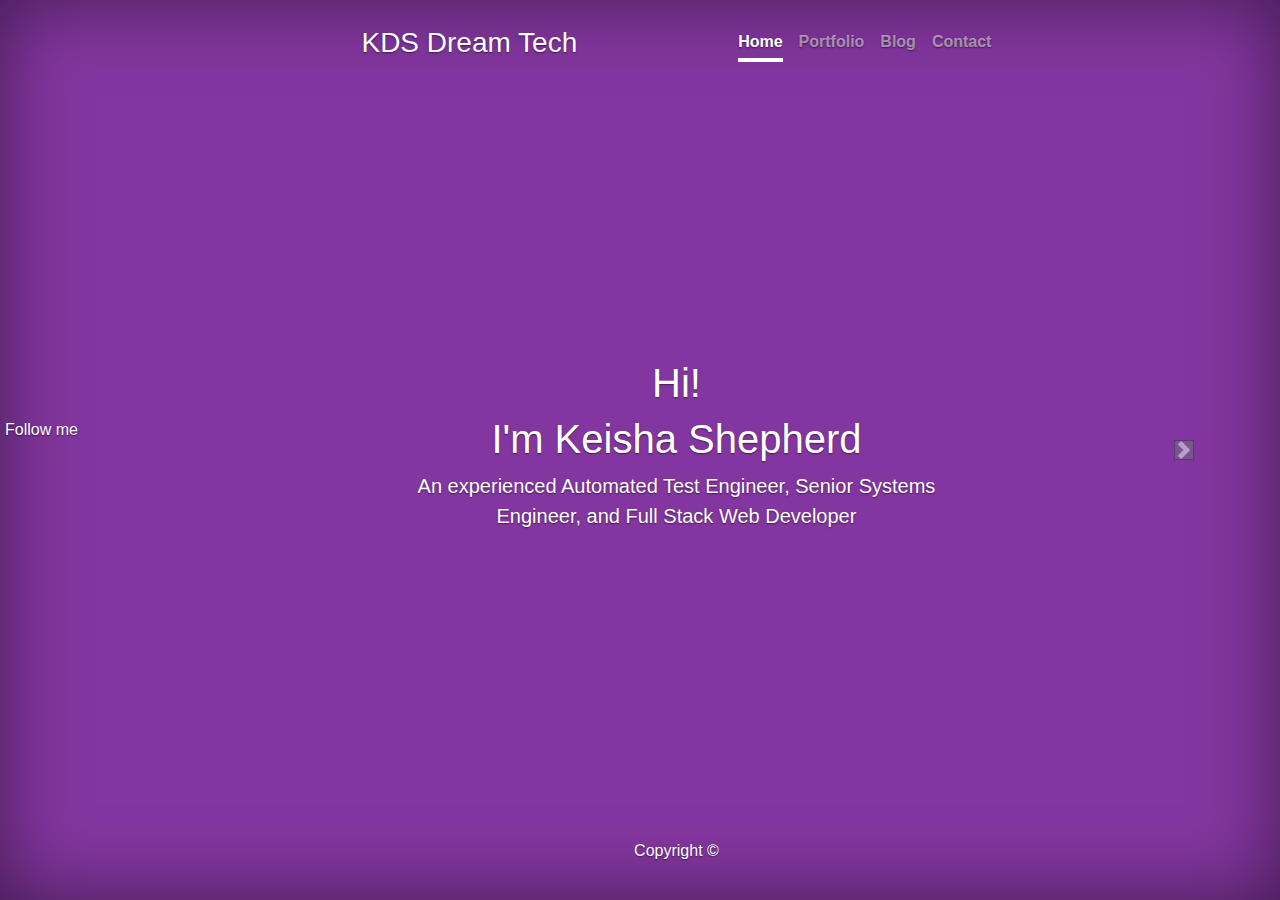
<file: index.html>
<!-- https://github.com/kshep425/portfolio-bootstrap.git -->

<!doctype html>
<html lang="en">

<head>
  <meta charset="utf-8">
  <meta name="viewport" content="width=device-width, initial-scale=1, shrink-to-fit=no">
  <meta name="description" content="">
  <meta name="author" content="Keisha Shepherd, Mark Otto, Jacob Thornton, and Bootstrap contributors">
  <meta name="generator" content="Jekyll v3.8.5">
  <title>KDS Dream Tech</title>

  <link rel="canonical" href="https://getbootstrap.com/docs/4.3/examples/cover/">
  <link rel="stylesheet" href="https://maxcdn.bootstrapcdn.com/bootstrap/4.0.0/css/bootstrap.min.css">

  <!-- Bootstrap core CSS -->
  <!-- <link rel="stylesheet" href="https://stackpath.bootstrapcdn.com/bootstrap/4.3.1/css/bootstrap.min.css"
        integrity="sha384-ggOyR0iXCbMQv3Xipma34MD+dH/1fQ784/j6cY/iJTQUOhcWr7x9JvoRxT2MZw1T" crossorigin="anonymous"> -->
        <link rel="stylesheet" href="https://stackpath.bootstrapcdn.com/bootstrap/4.3.1/css/bootstrap.min.css"
        +        integrity="sha384-ggOyR0iXCbMQv3Xipma34MD+dH/1fQ784/j6cY/iJTQUOhcWr7x9JvoRxT2MZw1T" crossorigin="anonymous">

  <style>
    .bd-placeholder-img {
      font-size: 1.125rem;
      text-anchor: middle;
      -webkit-user-select: none;
      -moz-user-select: none;
      -ms-user-select: none;
      user-select: none;
    }
  </style>
  <!-- Custom styles for this template -->
  <link href="./css/cover.css" rel="stylesheet">
</head>

<body class="text-center">

  <div class="follow-me vertical align-self-center">
    <p>Follow me</p>
    <div class="a2a_kit a2a_kit_size_32 a2a_default_style a2a_follow btn-group-vertical" role="group">
      <a class="a2a_button_facebook" data-a2a-follow="keisha.shepherd.5" target="_blank"
        href="https://facebook.com/keisha.shepherd.5"></a>
      <a class="a2a_button_github" data-a2a-follow="kshep425"></a>
      <a class="a2a_button_linkedin" data-a2a-follow="keisha-shepherd-02a6936b"></a>
      <a class="a2a_button_instagram" data-a2a-follow="kcheer18"></a>
      <a class="a2a_button_youtube_channel" data-a2a-follow="UCvMvvJ439PvwCCVH6tN1lGg"></a>
    </div>

  </div>
  <div class="cover-container d-flex w-100 h-100 p-3 mx-auto flex-column">

    <!-- This contains the header with the logo and nav links -->
    <header class="masthead mb-auto">
      <div class="inner">
        <h3 class="masthead-brand">KDS Dream Tech</h3>
        <nav class="nav nav-masthead justify-content-center">

          <a class="nav-link active" href="index.html">Home</a>
          <a class="nav-link" href="portfolio.html">Portfolio</a>
          <a class="nav-link" href="blog.html">Blog</a>
          <a class="nav-link" href="contact.html">Contact</a>

        </nav>
      </div>
    </header>

    <main class="inner cover">
      <h1 class="cover-heading">Hi!</h1>
      <h1 class="cover-heading">I'm Keisha Shepherd</h1>
      <p class="lead">
        An experienced Automated Test Engineer, Senior Systems Engineer, and Full Stack Web Developer
      </p>
    </main>

    <div class="follow-me horizontal mt-auto">
      <p class="mb-1">Follow me</p>
      <div class="a2a_kit a2a_kit_size_32 a2a_default_style a2a_follow btn-group " role="group">
        <a class="a2a_button_facebook" data-a2a-follow="keisha.shepherd.5" target="_blank"
          href="https://facebook.com/keisha.shepherd.5"></a>
        <a class="a2a_button_github" data-a2a-follow="kshep425"></a>
        <a class="a2a_button_linkedin" data-a2a-follow="keisha-shepherd-02a6936b"></a>
        <a class="a2a_button_instagram" data-a2a-follow="kcheer18"></a>
        <a class="a2a_button_youtube_channel" data-a2a-follow="UCvMvvJ439PvwCCVH6tN1lGg"></a>
      </div>
    </div>

    <footer class="mastfoot mt-auto">
      <div class="inner">
        <p>Copyright © </p>
      </div>
    </footer>
  </div>
  <a class="carousel-control-next" href="portfolio.html" role="button" data-slide="next" data-toggle="tooltip"
    title="Portfolio">
    <span class="carousel-control-next-icon  align-self-center border border-dark bg-secondary" aria-hidden="true"></span>
    <span class="sr-only">Next</span>
  </a>

  <!-- Script to add the social media link images -->
  <script async src="https://static.addtoany.com/menu/page.js"></script>


</body>

</html>
</file>
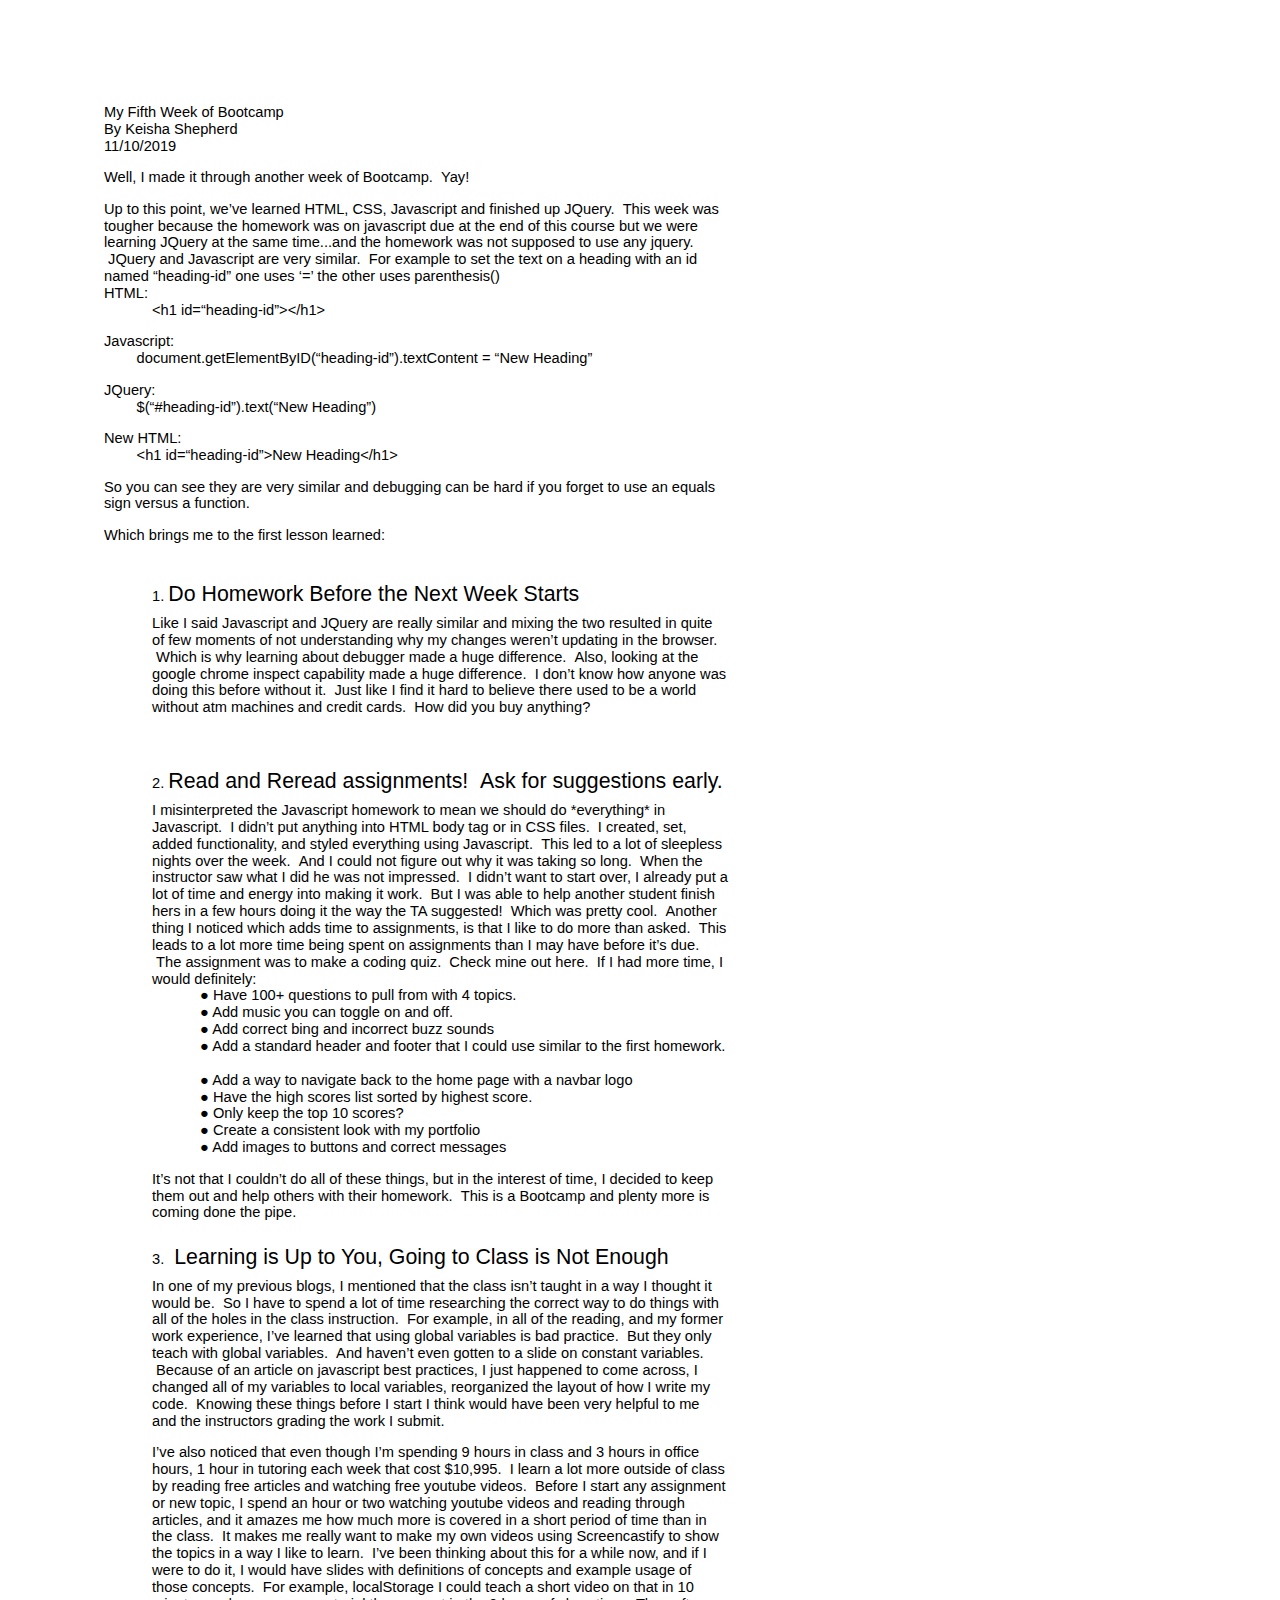
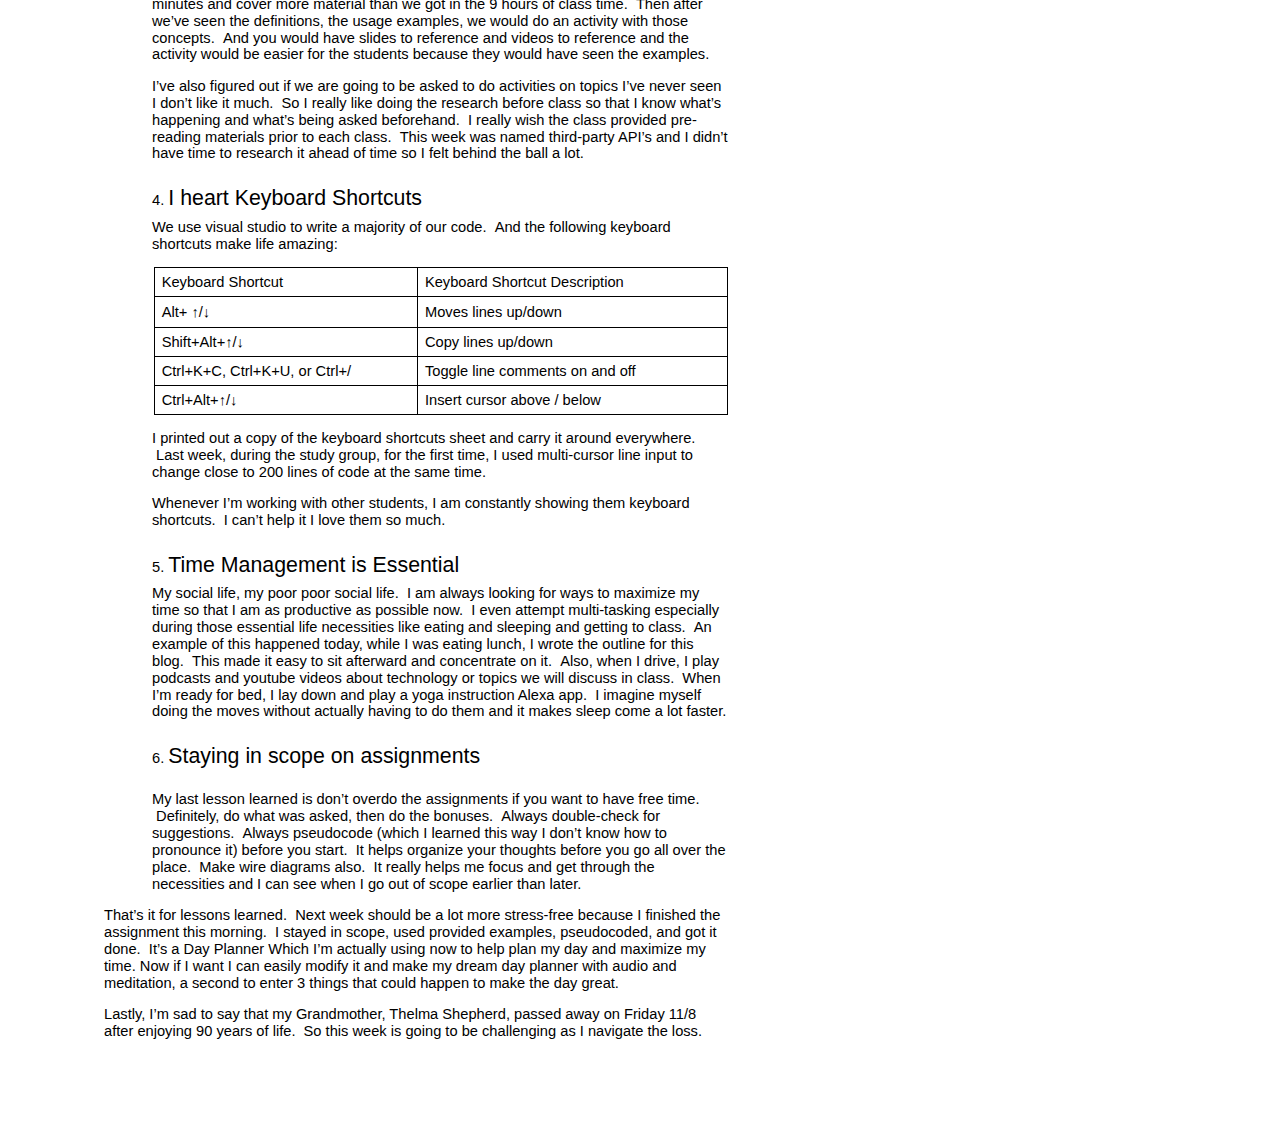
<file: blogs/MyFifthWeekofBootcamp.html>
<html><head><meta content="text/html; charset=UTF-8" http-equiv="content-type"><style type="text/css">.lst-kix_7a0kzjixtyy0-3>li{counter-increment:lst-ctn-kix_7a0kzjixtyy0-3}ol.lst-kix_7a0kzjixtyy0-2.start{counter-reset:lst-ctn-kix_7a0kzjixtyy0-2 0}.lst-kix_6f90m1kd1c7e-5>li{counter-increment:lst-ctn-kix_6f90m1kd1c7e-5}ol.lst-kix_6f90m1kd1c7e-1.start{counter-reset:lst-ctn-kix_6f90m1kd1c7e-1 0}.lst-kix_7a0kzjixtyy0-7>li:before{content:"" counter(lst-ctn-kix_7a0kzjixtyy0-7,lower-latin) ". "}.lst-kix_7a0kzjixtyy0-8>li:before{content:"" counter(lst-ctn-kix_7a0kzjixtyy0-8,lower-roman) ". "}.lst-kix_7a0kzjixtyy0-4>li{counter-increment:lst-ctn-kix_7a0kzjixtyy0-4}ol.lst-kix_6f90m1kd1c7e-4.start{counter-reset:lst-ctn-kix_6f90m1kd1c7e-4 0}.lst-kix_7a0kzjixtyy0-2>li:before{content:"" counter(lst-ctn-kix_7a0kzjixtyy0-2,lower-roman) ". "}.lst-kix_7a0kzjixtyy0-4>li:before{content:"" counter(lst-ctn-kix_7a0kzjixtyy0-4,lower-latin) ". "}.lst-kix_7a0kzjixtyy0-3>li:before{content:"" counter(lst-ctn-kix_7a0kzjixtyy0-3,decimal) ". "}.lst-kix_7a0kzjixtyy0-5>li{counter-increment:lst-ctn-kix_7a0kzjixtyy0-5}.lst-kix_7a0kzjixtyy0-6>li:before{content:"" counter(lst-ctn-kix_7a0kzjixtyy0-6,decimal) ". "}.lst-kix_7a0kzjixtyy0-5>li:before{content:"" counter(lst-ctn-kix_7a0kzjixtyy0-5,lower-roman) ". "}ol.lst-kix_6f90m1kd1c7e-7.start{counter-reset:lst-ctn-kix_6f90m1kd1c7e-7 0}.lst-kix_7a0kzjixtyy0-2>li{counter-increment:lst-ctn-kix_7a0kzjixtyy0-2}.lst-kix_7a0kzjixtyy0-0>li:before{content:"" counter(lst-ctn-kix_7a0kzjixtyy0-0,decimal) ". "}.lst-kix_7a0kzjixtyy0-1>li:before{content:"" counter(lst-ctn-kix_7a0kzjixtyy0-1,lower-latin) ". "}.lst-kix_7a0kzjixtyy0-6>li{counter-increment:lst-ctn-kix_7a0kzjixtyy0-6}.lst-kix_6f90m1kd1c7e-2>li{counter-increment:lst-ctn-kix_6f90m1kd1c7e-2}.lst-kix_7a0kzjixtyy0-0>li{counter-increment:lst-ctn-kix_7a0kzjixtyy0-0}ol.lst-kix_6f90m1kd1c7e-0.start{counter-reset:lst-ctn-kix_6f90m1kd1c7e-0 0}ol.lst-kix_6f90m1kd1c7e-6.start{counter-reset:lst-ctn-kix_6f90m1kd1c7e-6 0}ul.lst-kix_7nc1mij6yx4g-8{list-style-type:none}ul.lst-kix_7nc1mij6yx4g-6{list-style-type:none}ul.lst-kix_7nc1mij6yx4g-7{list-style-type:none}ul.lst-kix_7nc1mij6yx4g-4{list-style-type:none}ul.lst-kix_7nc1mij6yx4g-5{list-style-type:none}ul.lst-kix_7nc1mij6yx4g-2{list-style-type:none}.lst-kix_6f90m1kd1c7e-3>li{counter-increment:lst-ctn-kix_6f90m1kd1c7e-3}ol.lst-kix_7a0kzjixtyy0-7.start{counter-reset:lst-ctn-kix_7a0kzjixtyy0-7 0}ul.lst-kix_7nc1mij6yx4g-3{list-style-type:none}ol.lst-kix_6f90m1kd1c7e-4{list-style-type:none}.lst-kix_6f90m1kd1c7e-6>li:before{content:"" counter(lst-ctn-kix_6f90m1kd1c7e-6,decimal) ". "}ul.lst-kix_7nc1mij6yx4g-0{list-style-type:none}ol.lst-kix_6f90m1kd1c7e-3{list-style-type:none}ul.lst-kix_7nc1mij6yx4g-1{list-style-type:none}ol.lst-kix_6f90m1kd1c7e-6{list-style-type:none}ol.lst-kix_6f90m1kd1c7e-5{list-style-type:none}.lst-kix_6f90m1kd1c7e-6>li{counter-increment:lst-ctn-kix_6f90m1kd1c7e-6}ol.lst-kix_6f90m1kd1c7e-8{list-style-type:none}ol.lst-kix_7a0kzjixtyy0-8.start{counter-reset:lst-ctn-kix_7a0kzjixtyy0-8 0}ol.lst-kix_6f90m1kd1c7e-7{list-style-type:none}.lst-kix_6f90m1kd1c7e-3>li:before{content:"" counter(lst-ctn-kix_6f90m1kd1c7e-3,decimal) ". "}.lst-kix_6f90m1kd1c7e-7>li:before{content:"" counter(lst-ctn-kix_6f90m1kd1c7e-7,lower-latin) ". "}ol.lst-kix_7a0kzjixtyy0-1.start{counter-reset:lst-ctn-kix_7a0kzjixtyy0-1 0}.lst-kix_6f90m1kd1c7e-4>li:before{content:"" counter(lst-ctn-kix_6f90m1kd1c7e-4,lower-latin) ". "}.lst-kix_6f90m1kd1c7e-5>li:before{content:"" counter(lst-ctn-kix_6f90m1kd1c7e-5,lower-roman) ". "}.lst-kix_6f90m1kd1c7e-2>li:before{content:"" counter(lst-ctn-kix_6f90m1kd1c7e-2,lower-roman) ". "}.lst-kix_6f90m1kd1c7e-0>li:before{content:"" counter(lst-ctn-kix_6f90m1kd1c7e-0,decimal) ". "}.lst-kix_6f90m1kd1c7e-1>li:before{content:"" counter(lst-ctn-kix_6f90m1kd1c7e-1,lower-latin) ". "}.lst-kix_7nc1mij6yx4g-5>li:before{content:"\0025a0  "}.lst-kix_7nc1mij6yx4g-4>li:before{content:"\0025cb  "}.lst-kix_7nc1mij6yx4g-6>li:before{content:"\0025cf  "}ol.lst-kix_6f90m1kd1c7e-8.start{counter-reset:lst-ctn-kix_6f90m1kd1c7e-8 0}.lst-kix_7nc1mij6yx4g-0>li:before{content:"\0025cf  "}.lst-kix_7nc1mij6yx4g-8>li:before{content:"\0025a0  "}ol.lst-kix_6f90m1kd1c7e-5.start{counter-reset:lst-ctn-kix_6f90m1kd1c7e-5 0}.lst-kix_7nc1mij6yx4g-7>li:before{content:"\0025cb  "}ul.lst-kix_hfxn9b43c51g-0{list-style-type:none}ul.lst-kix_hfxn9b43c51g-4{list-style-type:none}ul.lst-kix_hfxn9b43c51g-3{list-style-type:none}ul.lst-kix_hfxn9b43c51g-2{list-style-type:none}ul.lst-kix_hfxn9b43c51g-1{list-style-type:none}.lst-kix_7nc1mij6yx4g-1>li:before{content:"\0025cb  "}ul.lst-kix_hfxn9b43c51g-8{list-style-type:none}ol.lst-kix_7a0kzjixtyy0-0{list-style-type:none}ul.lst-kix_hfxn9b43c51g-7{list-style-type:none}.lst-kix_6f90m1kd1c7e-0>li{counter-increment:lst-ctn-kix_6f90m1kd1c7e-0}ol.lst-kix_7a0kzjixtyy0-1{list-style-type:none}.lst-kix_7nc1mij6yx4g-2>li:before{content:"\0025a0  "}ul.lst-kix_hfxn9b43c51g-6{list-style-type:none}ol.lst-kix_7a0kzjixtyy0-2{list-style-type:none}ul.lst-kix_hfxn9b43c51g-5{list-style-type:none}ol.lst-kix_6f90m1kd1c7e-0{list-style-type:none}.lst-kix_6f90m1kd1c7e-8>li:before{content:"" counter(lst-ctn-kix_6f90m1kd1c7e-8,lower-roman) ". "}ol.lst-kix_7a0kzjixtyy0-3{list-style-type:none}.lst-kix_7nc1mij6yx4g-3>li:before{content:"\0025cf  "}ol.lst-kix_7a0kzjixtyy0-4{list-style-type:none}ol.lst-kix_6f90m1kd1c7e-2{list-style-type:none}ol.lst-kix_7a0kzjixtyy0-5{list-style-type:none}ol.lst-kix_6f90m1kd1c7e-1{list-style-type:none}ol.lst-kix_7a0kzjixtyy0-6{list-style-type:none}ol.lst-kix_7a0kzjixtyy0-7{list-style-type:none}ol.lst-kix_7a0kzjixtyy0-8{list-style-type:none}ol.lst-kix_7a0kzjixtyy0-3.start{counter-reset:lst-ctn-kix_7a0kzjixtyy0-3 0}.lst-kix_hfxn9b43c51g-6>li:before{content:"\0025cf  "}.lst-kix_hfxn9b43c51g-8>li:before{content:"\0025a0  "}.lst-kix_7a0kzjixtyy0-8>li{counter-increment:lst-ctn-kix_7a0kzjixtyy0-8}.lst-kix_hfxn9b43c51g-7>li:before{content:"\0025cb  "}ol.lst-kix_7a0kzjixtyy0-0.start{counter-reset:lst-ctn-kix_7a0kzjixtyy0-0 0}.lst-kix_hfxn9b43c51g-2>li:before{content:"\0025a0  "}.lst-kix_hfxn9b43c51g-4>li:before{content:"\0025cb  "}ol.lst-kix_7a0kzjixtyy0-6.start{counter-reset:lst-ctn-kix_7a0kzjixtyy0-6 0}.lst-kix_hfxn9b43c51g-1>li:before{content:"\0025cb  "}.lst-kix_hfxn9b43c51g-5>li:before{content:"\0025a0  "}.lst-kix_6f90m1kd1c7e-8>li{counter-increment:lst-ctn-kix_6f90m1kd1c7e-8}.lst-kix_hfxn9b43c51g-3>li:before{content:"\0025cf  "}ol.lst-kix_6f90m1kd1c7e-3.start{counter-reset:lst-ctn-kix_6f90m1kd1c7e-3 0}ol.lst-kix_7a0kzjixtyy0-4.start{counter-reset:lst-ctn-kix_7a0kzjixtyy0-4 0}.lst-kix_hfxn9b43c51g-0>li:before{content:"\0025cf  "}.lst-kix_6f90m1kd1c7e-7>li{counter-increment:lst-ctn-kix_6f90m1kd1c7e-7}.lst-kix_7a0kzjixtyy0-1>li{counter-increment:lst-ctn-kix_7a0kzjixtyy0-1}.lst-kix_7a0kzjixtyy0-7>li{counter-increment:lst-ctn-kix_7a0kzjixtyy0-7}ol.lst-kix_7a0kzjixtyy0-5.start{counter-reset:lst-ctn-kix_7a0kzjixtyy0-5 0}.lst-kix_6f90m1kd1c7e-4>li{counter-increment:lst-ctn-kix_6f90m1kd1c7e-4}.lst-kix_6f90m1kd1c7e-1>li{counter-increment:lst-ctn-kix_6f90m1kd1c7e-1}ol.lst-kix_6f90m1kd1c7e-2.start{counter-reset:lst-ctn-kix_6f90m1kd1c7e-2 0}ol{margin:0;padding:0}table td,table th{padding:0}.c9{border-right-style:solid;padding:5pt 5pt 5pt 5pt;border-bottom-color:#000000;border-top-width:1pt;border-right-width:1pt;border-left-color:#000000;vertical-align:top;border-right-color:#000000;border-left-width:1pt;border-top-style:solid;border-left-style:solid;border-bottom-width:1pt;width:196.5pt;border-top-color:#000000;border-bottom-style:solid}.c7{border-right-style:solid;padding:5pt 5pt 5pt 5pt;border-bottom-color:#000000;border-top-width:1pt;border-right-width:1pt;border-left-color:#000000;vertical-align:top;border-right-color:#000000;border-left-width:1pt;border-top-style:solid;border-left-style:solid;border-bottom-width:1pt;width:234pt;border-top-color:#000000;border-bottom-style:solid}.c4{margin-left:36pt;padding-top:18pt;padding-left:0pt;padding-bottom:6pt;line-height:1.15;page-break-after:avoid;orphans:2;widows:2;text-align:left}.c6{color:#000000;font-weight:400;text-decoration:none;vertical-align:baseline;font-size:16pt;font-family:"Arial";font-style:normal}.c0{color:#000000;font-weight:400;text-decoration:none;vertical-align:baseline;font-size:11pt;font-family:"Arial";font-style:normal}.c1{padding-top:0pt;padding-bottom:0pt;line-height:1.15;orphans:2;widows:2;text-align:left}.c12{padding-top:0pt;padding-bottom:0pt;line-height:1.0;text-align:left}.c16{margin-left:37.5pt;border-spacing:0;border-collapse:collapse;margin-right:auto}.c13{background-color:#ffffff;max-width:468pt;padding:72pt 72pt 72pt 72pt}.c3{margin-left:72pt;padding-left:0pt}.c5{padding:0;margin:0}.c2{margin-left:36pt;height:11pt}.c14{text-indent:36pt}.c15{margin-left:72pt}.c11{margin-left:36pt}.c8{height:11pt}.c10{height:0pt}.title{padding-top:0pt;color:#000000;font-size:26pt;padding-bottom:3pt;font-family:"Arial";line-height:1.15;page-break-after:avoid;orphans:2;widows:2;text-align:left}.subtitle{padding-top:0pt;color:#666666;font-size:15pt;padding-bottom:16pt;font-family:"Arial";line-height:1.15;page-break-after:avoid;orphans:2;widows:2;text-align:left}li{color:#000000;font-size:11pt;font-family:"Arial"}p{margin:0;color:#000000;font-size:11pt;font-family:"Arial"}h1{padding-top:20pt;color:#000000;font-size:20pt;padding-bottom:6pt;font-family:"Arial";line-height:1.15;page-break-after:avoid;orphans:2;widows:2;text-align:left}h2{padding-top:18pt;color:#000000;font-size:16pt;padding-bottom:6pt;font-family:"Arial";line-height:1.15;page-break-after:avoid;orphans:2;widows:2;text-align:left}h3{padding-top:16pt;color:#434343;font-size:14pt;padding-bottom:4pt;font-family:"Arial";line-height:1.15;page-break-after:avoid;orphans:2;widows:2;text-align:left}h4{padding-top:14pt;color:#666666;font-size:12pt;padding-bottom:4pt;font-family:"Arial";line-height:1.15;page-break-after:avoid;orphans:2;widows:2;text-align:left}h5{padding-top:12pt;color:#666666;font-size:11pt;padding-bottom:4pt;font-family:"Arial";line-height:1.15;page-break-after:avoid;orphans:2;widows:2;text-align:left}h6{padding-top:12pt;color:#666666;font-size:11pt;padding-bottom:4pt;font-family:"Arial";line-height:1.15;page-break-after:avoid;font-style:italic;orphans:2;widows:2;text-align:left}</style></head><body class="c13"><p class="c1"><span class="c0">My Fifth Week of Bootcamp</span></p><p class="c1"><span class="c0">By Keisha Shepherd</span></p><p class="c1"><span class="c0">11/10/2019</span></p><p class="c1 c8"><span class="c0"></span></p><p class="c1"><span class="c0">Well, I made it through another week of Bootcamp. &nbsp;Yay! </span></p><p class="c1 c8"><span class="c0"></span></p><p class="c1"><span class="c0">Up to this point, we&rsquo;ve learned HTML, CSS, Javascript and finished up JQuery. &nbsp;This week was tougher because the homework was on javascript due at the end of this course but we were learning JQuery at the same time...and the homework was not supposed to use any jquery. &nbsp;JQuery and Javascript are very similar. &nbsp;For example to set the text on a heading with an id named &ldquo;heading-id&rdquo; one uses &lsquo;=&rsquo; the other uses parenthesis()</span></p><p class="c1"><span class="c0">HTML:</span></p><p class="c1 c14"><span class="c0">&lt;h1 id=&ldquo;heading-id&rdquo;&gt;&lt;/h1&gt;</span></p><p class="c1 c8"><span class="c0"></span></p><p class="c1"><span class="c0">Javascript:</span></p><p class="c1"><span class="c0">&nbsp;&nbsp;&nbsp;&nbsp;&nbsp;&nbsp;&nbsp;&nbsp;document.getElementByID(&ldquo;heading-id&rdquo;).textContent = &ldquo;New Heading&rdquo;</span></p><p class="c1 c8"><span class="c0"></span></p><p class="c1"><span class="c0">JQuery:</span></p><p class="c1"><span class="c0">&nbsp;&nbsp;&nbsp;&nbsp;&nbsp;&nbsp;&nbsp;&nbsp;$(&ldquo;#heading-id&rdquo;).text(&ldquo;New Heading&rdquo;)</span></p><p class="c1 c8"><span class="c0"></span></p><p class="c1"><span class="c0">New HTML:</span></p><p class="c1"><span class="c0">&nbsp;&nbsp;&nbsp;&nbsp;&nbsp;&nbsp;&nbsp;&nbsp;&lt;h1 id=&ldquo;heading-id&rdquo;&gt;New Heading&lt;/h1&gt;</span></p><p class="c1 c8"><span class="c0"></span></p><p class="c1"><span class="c0">So you can see they are very similar and debugging can be hard if you forget to use an equals sign versus a function. &nbsp;</span></p><p class="c1 c8"><span class="c0"></span></p><p class="c1"><span class="c0">Which brings me to the first lesson learned:</span></p><p class="c1 c8"><span class="c0"></span></p><ol class="c5 lst-kix_7a0kzjixtyy0-0 start" start="1"><li class="c4"><h2 id="h.cva0ctyso973" style="display:inline"><span class="c6">Do Homework Before the Next Week Starts</span></h2></li></ol><p class="c1 c11"><span class="c0">Like I said Javascript and JQuery are really similar and mixing the two resulted in quite of few moments of not understanding why my changes weren&rsquo;t updating in the browser. &nbsp;Which is why learning about debugger made a huge difference. &nbsp;Also, looking at the google chrome inspect capability made a huge difference. &nbsp;I don&rsquo;t know how anyone was doing this before without it. &nbsp;Just like I find it hard to believe there used to be a world without atm machines and credit cards. &nbsp;How did you buy anything?</span></p><p class="c1 c8"><span class="c0"></span></p><p class="c1 c8"><span class="c0"></span></p><ol class="c5 lst-kix_7a0kzjixtyy0-0" start="2"><li class="c4"><h2 id="h.reabd01qwjqw" style="display:inline"><span class="c6">Read and Reread assignments! &nbsp;Ask for suggestions early.</span></h2></li></ol><p class="c1 c11"><span class="c0">I misinterpreted the Javascript homework to mean we should do *everything* in Javascript. &nbsp;I didn&rsquo;t put anything into HTML body tag or in CSS files. &nbsp;I created, set, added functionality, and styled everything using Javascript. &nbsp;This led to a lot of sleepless nights over the week. &nbsp;And I could not figure out why it was taking so long. &nbsp;When the instructor saw what I did he was not impressed. &nbsp;I didn&rsquo;t want to start over, I already put a lot of time and energy into making it work. &nbsp;But I was able to help another student finish hers in a few hours doing it the way the TA suggested! &nbsp;Which was pretty cool. &nbsp;Another thing I noticed which adds time to assignments, is that I like to do more than asked. &nbsp;This leads to a lot more time being spent on assignments than I may have before it&rsquo;s due. &nbsp;The assignment was to make a coding quiz. &nbsp;Check mine out here. &nbsp;If I had more time, I would definitely:</span></p><ul class="c5 lst-kix_hfxn9b43c51g-0 start"><li class="c1 c3"><span class="c0">Have 100+ questions to pull from with 4 topics. &nbsp;</span></li><li class="c1 c3"><span class="c0">Add music you can toggle on and off. </span></li><li class="c1 c3"><span class="c0">Add correct bing and incorrect buzz sounds</span></li><li class="c1 c3"><span class="c0">Add a standard header and footer that I could use similar to the first homework. &nbsp;</span></li><li class="c1 c3"><span class="c0">Add a way to navigate back to the home page with a navbar logo</span></li><li class="c1 c3"><span class="c0">Have the high scores list sorted by highest score. &nbsp;</span></li><li class="c1 c3"><span class="c0">Only keep the top 10 scores?</span></li><li class="c1 c3"><span class="c0">Create a consistent look with my portfolio</span></li><li class="c1 c3"><span class="c0">Add images to buttons and correct messages</span></li></ul><p class="c1 c8 c15"><span class="c0"></span></p><p class="c1 c11"><span class="c0">It&rsquo;s not that I couldn&rsquo;t do all of these things, but in the interest of time, I decided to keep them out and help others with their homework. &nbsp;This is a Bootcamp and plenty more is coming done the pipe.</span></p><ol class="c5 lst-kix_7a0kzjixtyy0-0" start="3"><li class="c4"><h2 id="h.p9knzux78lai" style="display:inline"><span class="c6">&nbsp;Learning is Up to You, Going to Class is Not Enough</span></h2></li></ol><p class="c1 c11"><span class="c0">In one of my previous blogs, I mentioned that the class isn&rsquo;t taught in a way I thought it would be. &nbsp;So I have to spend a lot of time researching the correct way to do things with all of the holes in the class instruction. &nbsp;For example, in all of the reading, and my former work experience, I&rsquo;ve learned that using global variables is bad practice. &nbsp;But they only teach with global variables. &nbsp;And haven&rsquo;t even gotten to a slide on constant variables. &nbsp;Because of an article on javascript best practices, I just happened to come across, I changed all of my variables to local variables, reorganized the layout of how I write my code. &nbsp;Knowing these things before I start I think would have been very helpful to me and the instructors grading the work I submit.</span></p><p class="c1 c2"><span class="c0"></span></p><p class="c1 c11"><span class="c0">I&rsquo;ve also noticed that even though I&rsquo;m spending 9 hours in class and 3 hours in office hours, 1 hour in tutoring each week that cost $10,995. &nbsp;I learn a lot more outside of class by reading free articles and watching free youtube videos. &nbsp;Before I start any assignment or new topic, I spend an hour or two watching youtube videos and reading through articles, and it amazes me how much more is covered in a short period of time than in the class. &nbsp;It makes me really want to make my own videos using Screencastify to show the topics in a way I like to learn. &nbsp;I&rsquo;ve been thinking about this for a while now, and if I were to do it, I would have slides with definitions of concepts and example usage of those concepts. &nbsp;For example, localStorage I could teach a short video on that in 10 minutes and cover more material than we got in the 9 hours of class time. &nbsp;Then after we&rsquo;ve seen the definitions, the usage examples, we would do an activity with those concepts. &nbsp;And you would have slides to reference and videos to reference and the activity would be easier for the students because they would have seen the examples.</span></p><p class="c1 c2"><span class="c0"></span></p><p class="c1 c11"><span class="c0">I&rsquo;ve also figured out if we are going to be asked to do activities on topics I&rsquo;ve never seen I don&rsquo;t like it much. &nbsp;So I really like doing the research before class so that I know what&rsquo;s happening and what&rsquo;s being asked beforehand. &nbsp;I really wish the class provided pre-reading materials prior to each class. &nbsp;This week was named third-party API&rsquo;s and I didn&rsquo;t have time to research it ahead of time so I felt behind the ball a lot. &nbsp; &nbsp;</span></p><ol class="c5 lst-kix_7a0kzjixtyy0-0" start="4"><li class="c4"><h2 id="h.wbyc5c8pf8ts" style="display:inline"><span class="c6">I heart Keyboard Shortcuts</span></h2></li></ol><p class="c1 c11"><span class="c0">We use visual studio to write a majority of our code. &nbsp;And the following keyboard shortcuts make life amazing:</span></p><p class="c1 c2"><span class="c0"></span></p><a id="t.5a91272198d2bae1504e201192c1044b0a32e03b"></a><a id="t.0"></a><table class="c16"><tbody><tr class="c10"><td class="c9" colspan="1" rowspan="1"><p class="c12"><span class="c0">Keyboard Shortcut</span></p></td><td class="c7" colspan="1" rowspan="1"><p class="c12"><span class="c0">Keyboard Shortcut Description</span></p></td></tr><tr class="c10"><td class="c9" colspan="1" rowspan="1"><p class="c1"><span class="c0">Alt+ &uarr;/&darr; &nbsp;&nbsp;&nbsp;&nbsp;&nbsp;&nbsp;&nbsp;&nbsp;</span></p></td><td class="c7" colspan="1" rowspan="1"><p class="c1"><span class="c0">Moves lines up/down</span></p></td></tr><tr class="c10"><td class="c9" colspan="1" rowspan="1"><p class="c12"><span class="c0">Shift+Alt+&uarr;/&darr; </span></p></td><td class="c7" colspan="1" rowspan="1"><p class="c12"><span class="c0">Copy lines up/down</span></p></td></tr><tr class="c10"><td class="c9" colspan="1" rowspan="1"><p class="c12"><span class="c0">Ctrl+K+C, Ctrl+K+U, or Ctrl+/</span></p></td><td class="c7" colspan="1" rowspan="1"><p class="c12"><span class="c0">Toggle line comments on and off</span></p></td></tr><tr class="c10"><td class="c9" colspan="1" rowspan="1"><p class="c12"><span class="c0">Ctrl+Alt+&uarr;/&darr;</span></p></td><td class="c7" colspan="1" rowspan="1"><p class="c12"><span class="c0">Insert cursor above / below</span></p></td></tr></tbody></table><p class="c1 c8"><span class="c0"></span></p><p class="c1 c11"><span class="c0">I printed out a copy of the keyboard shortcuts sheet and carry it around everywhere. &nbsp;Last week, during the study group, for the first time, I used multi-cursor line input to change close to 200 lines of code at the same time.</span></p><p class="c1 c2"><span class="c0"></span></p><p class="c1 c11"><span class="c0">Whenever I&rsquo;m working with other students, I am constantly showing them keyboard shortcuts. &nbsp;I can&rsquo;t help it I love them so much.</span></p><ol class="c5 lst-kix_7a0kzjixtyy0-0" start="5"><li class="c4"><h2 id="h.tgtz34d1qi7j" style="display:inline"><span class="c6">Time Management is Essential</span></h2></li></ol><p class="c1 c11"><span class="c0">My social life, my poor poor social life. &nbsp;I am always looking for ways to maximize my time so that I am as productive as possible now. &nbsp;I even attempt multi-tasking especially during those essential life necessities like eating and sleeping and getting to class. &nbsp;An example of this happened today, while I was eating lunch, I wrote the outline for this blog. &nbsp;This made it easy to sit afterward and concentrate on it. &nbsp;Also, when I drive, I play podcasts and youtube videos about technology or topics we will discuss in class. &nbsp;When I&rsquo;m ready for bed, I lay down and play a yoga instruction Alexa app. &nbsp;I imagine myself doing the moves without actually having to do them and it makes sleep come a lot faster.</span></p><ol class="c5 lst-kix_7a0kzjixtyy0-0" start="6"><li class="c4"><h2 id="h.vm8yso4jiozv" style="display:inline"><span class="c6">Staying in scope on assignments</span></h2></li></ol><p class="c1 c8"><span class="c0"></span></p><p class="c1 c11"><span class="c0">My last lesson learned is don&rsquo;t overdo the assignments if you want to have free time. &nbsp;Definitely, do what was asked, then do the bonuses. &nbsp;Always double-check for suggestions. &nbsp;Always pseudocode (which I learned this way I don&rsquo;t know how to pronounce it) before you start. &nbsp;It helps organize your thoughts before you go all over the place. &nbsp;Make wire diagrams also. &nbsp;It really helps me focus and get through the necessities and I can see when I go out of scope earlier than later.</span></p><p class="c1 c2"><span class="c0"></span></p><p class="c1"><span class="c0">That&rsquo;s it for lessons learned. &nbsp;Next week should be a lot more stress-free because I finished the assignment this morning. &nbsp;I stayed in scope, used provided examples, pseudocoded, and got it done. &nbsp;It&rsquo;s a Day Planner Which I&rsquo;m actually using now to help plan my day and maximize my time. Now if I want I can easily modify it and make my dream day planner with audio and meditation, a second to enter 3 things that could happen to make the day great.</span></p><p class="c1 c8"><span class="c0"></span></p><p class="c1"><span class="c0">Lastly, I&rsquo;m sad to say that my Grandmother, Thelma Shepherd, passed away on Friday 11/8 after enjoying 90 years of life. &nbsp;So this week is going to be challenging as I navigate the loss. &nbsp;</span></p></body></html>
</file>
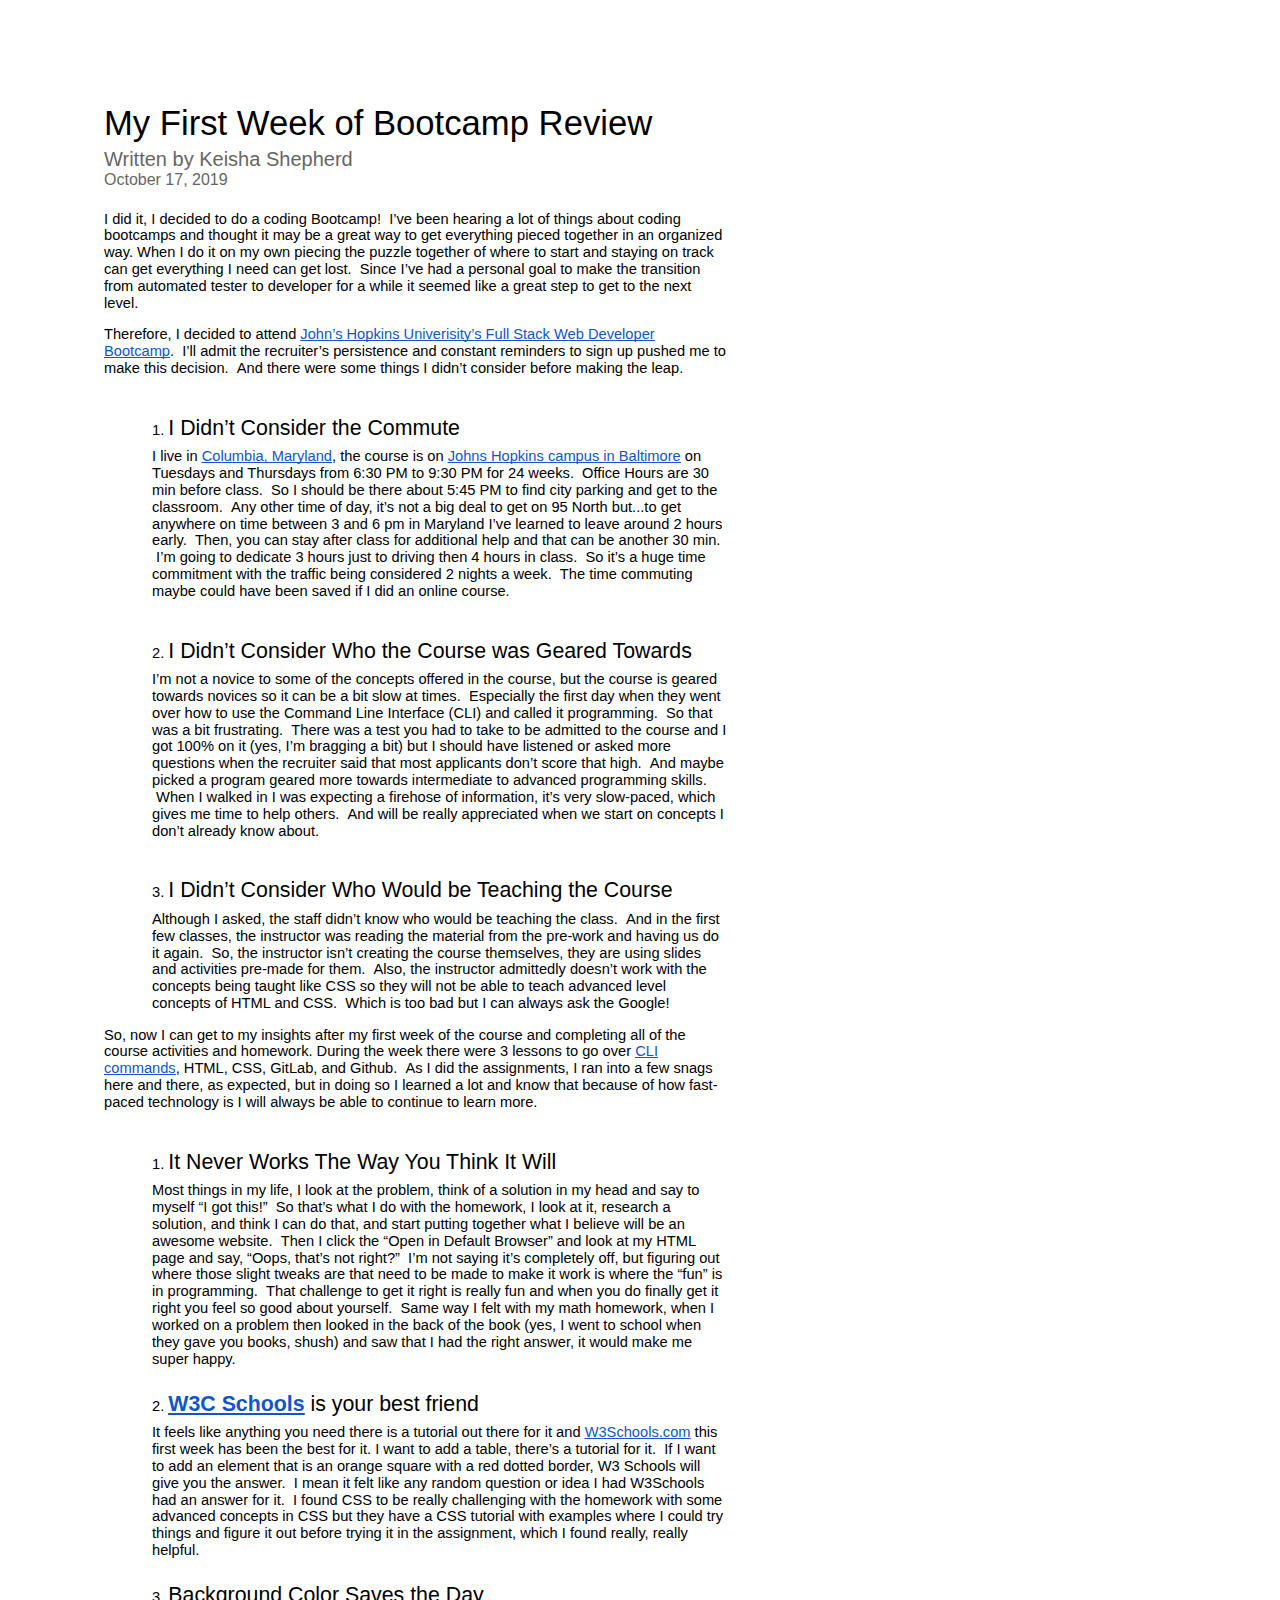
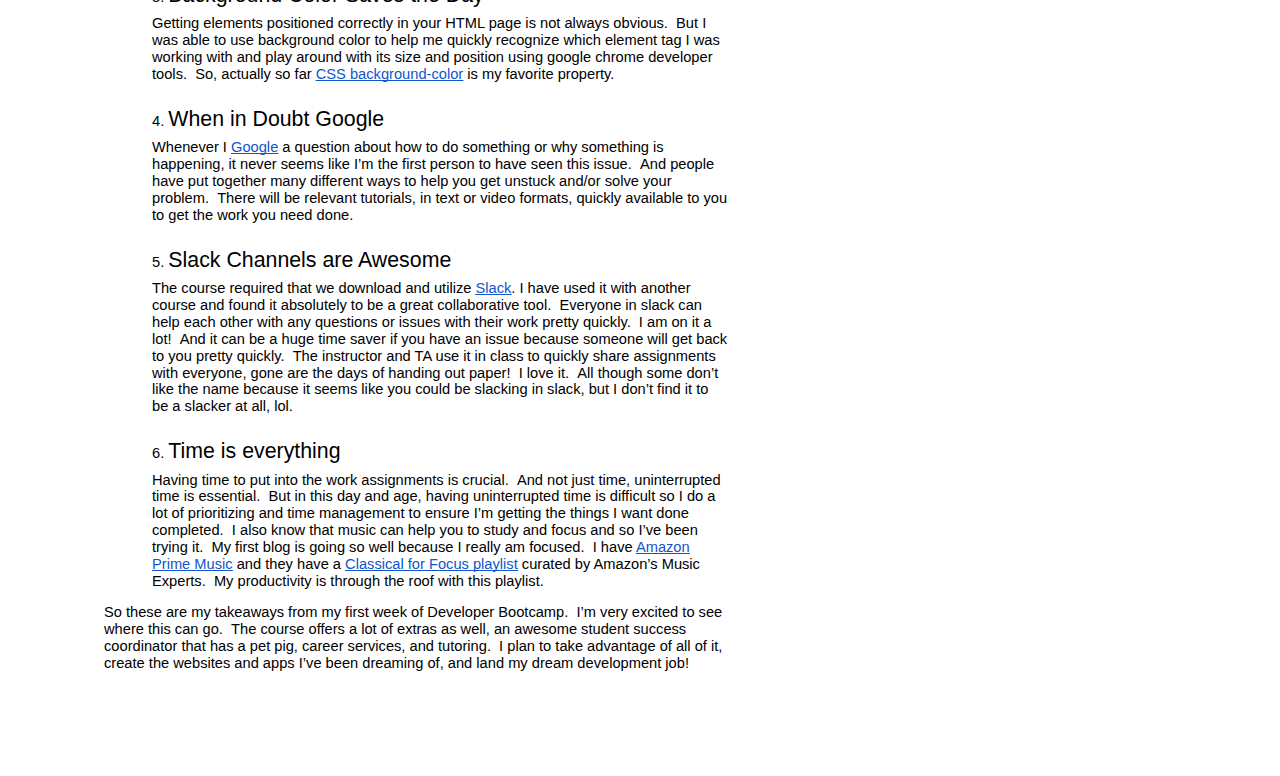
<file: blogs/MyFirstWeekofBootcampReview.html>
<html><head><meta content="text/html; charset=UTF-8" http-equiv="content-type"><style type="text/css">ol.lst-kix_olq0sp4dk38b-1{list-style-type:none}.lst-kix_t2uh9mqo4qr2-5>li:before{content:"" counter(lst-ctn-kix_t2uh9mqo4qr2-5,lower-roman) ". "}ol.lst-kix_olq0sp4dk38b-0{list-style-type:none}ol.lst-kix_olq0sp4dk38b-3{list-style-type:none}ol.lst-kix_olq0sp4dk38b-2{list-style-type:none}.lst-kix_t2uh9mqo4qr2-4>li:before{content:"" counter(lst-ctn-kix_t2uh9mqo4qr2-4,lower-latin) ". "}.lst-kix_t2uh9mqo4qr2-8>li:before{content:"" counter(lst-ctn-kix_t2uh9mqo4qr2-8,lower-roman) ". "}ol.lst-kix_olq0sp4dk38b-8{list-style-type:none}ol.lst-kix_1lyl4si9bok5-1.start{counter-reset:lst-ctn-kix_1lyl4si9bok5-1 0}ol.lst-kix_olq0sp4dk38b-5{list-style-type:none}.lst-kix_t2uh9mqo4qr2-7>li:before{content:"" counter(lst-ctn-kix_t2uh9mqo4qr2-7,lower-latin) ". "}ol.lst-kix_olq0sp4dk38b-4{list-style-type:none}ol.lst-kix_a7wk66ba50ls-7.start{counter-reset:lst-ctn-kix_a7wk66ba50ls-7 0}ol.lst-kix_olq0sp4dk38b-7{list-style-type:none}.lst-kix_t2uh9mqo4qr2-6>li:before{content:"" counter(lst-ctn-kix_t2uh9mqo4qr2-6,decimal) ". "}ol.lst-kix_olq0sp4dk38b-6{list-style-type:none}ol.lst-kix_olq0sp4dk38b-8.start{counter-reset:lst-ctn-kix_olq0sp4dk38b-8 0}ol.lst-kix_a7wk66ba50ls-8{list-style-type:none}ol.lst-kix_a7wk66ba50ls-5{list-style-type:none}.lst-kix_pz7t4jc4nhgs-2>li{counter-increment:lst-ctn-kix_pz7t4jc4nhgs-2}ol.lst-kix_a7wk66ba50ls-4{list-style-type:none}.lst-kix_t2uh9mqo4qr2-0>li:before{content:"" counter(lst-ctn-kix_t2uh9mqo4qr2-0,decimal) ". "}.lst-kix_1ffj9euwm4yl-2>li{counter-increment:lst-ctn-kix_1ffj9euwm4yl-2}ol.lst-kix_a7wk66ba50ls-7{list-style-type:none}ol.lst-kix_a7wk66ba50ls-6{list-style-type:none}.lst-kix_t2uh9mqo4qr2-1>li:before{content:"" counter(lst-ctn-kix_t2uh9mqo4qr2-1,lower-latin) ". "}ol.lst-kix_a7wk66ba50ls-1{list-style-type:none}ol.lst-kix_a7wk66ba50ls-0{list-style-type:none}ol.lst-kix_a7wk66ba50ls-3{list-style-type:none}ol.lst-kix_a7wk66ba50ls-2{list-style-type:none}ol.lst-kix_pz7t4jc4nhgs-8.start{counter-reset:lst-ctn-kix_pz7t4jc4nhgs-8 0}.lst-kix_t2uh9mqo4qr2-3>li:before{content:"" counter(lst-ctn-kix_t2uh9mqo4qr2-3,decimal) ". "}ol.lst-kix_z7k70bimiveb-4.start{counter-reset:lst-ctn-kix_z7k70bimiveb-4 0}.lst-kix_kn4jvv6s3xgq-1>li{counter-increment:lst-ctn-kix_kn4jvv6s3xgq-1}.lst-kix_t2uh9mqo4qr2-2>li:before{content:"" counter(lst-ctn-kix_t2uh9mqo4qr2-2,lower-roman) ". "}.lst-kix_z7k70bimiveb-4>li{counter-increment:lst-ctn-kix_z7k70bimiveb-4}ol.lst-kix_z7k70bimiveb-8{list-style-type:none}ol.lst-kix_z7k70bimiveb-6{list-style-type:none}ol.lst-kix_z7k70bimiveb-7{list-style-type:none}.lst-kix_kn4jvv6s3xgq-1>li:before{content:"" counter(lst-ctn-kix_kn4jvv6s3xgq-1,lower-latin) ". "}ol.lst-kix_z7k70bimiveb-4{list-style-type:none}ol.lst-kix_z7k70bimiveb-5{list-style-type:none}ol.lst-kix_z7k70bimiveb-2{list-style-type:none}ol.lst-kix_z7k70bimiveb-3{list-style-type:none}ol.lst-kix_z7k70bimiveb-0{list-style-type:none}ol.lst-kix_z7k70bimiveb-1{list-style-type:none}.lst-kix_kn4jvv6s3xgq-0>li:before{content:"" counter(lst-ctn-kix_kn4jvv6s3xgq-0,decimal) ". "}.lst-kix_olq0sp4dk38b-8>li{counter-increment:lst-ctn-kix_olq0sp4dk38b-8}ol.lst-kix_t2uh9mqo4qr2-7.start{counter-reset:lst-ctn-kix_t2uh9mqo4qr2-7 0}.lst-kix_1lyl4si9bok5-2>li{counter-increment:lst-ctn-kix_1lyl4si9bok5-2}.lst-kix_1lyl4si9bok5-0>li:before{content:"" counter(lst-ctn-kix_1lyl4si9bok5-0,decimal) ". "}ol.lst-kix_pz7t4jc4nhgs-2.start{counter-reset:lst-ctn-kix_pz7t4jc4nhgs-2 0}.lst-kix_z7k70bimiveb-6>li:before{content:"" counter(lst-ctn-kix_z7k70bimiveb-6,decimal) ". "}.lst-kix_z7k70bimiveb-5>li:before{content:"" counter(lst-ctn-kix_z7k70bimiveb-5,lower-roman) ". "}ol.lst-kix_1lyl4si9bok5-7.start{counter-reset:lst-ctn-kix_1lyl4si9bok5-7 0}.lst-kix_z7k70bimiveb-4>li:before{content:"" counter(lst-ctn-kix_z7k70bimiveb-4,lower-latin) ". "}.lst-kix_1lyl4si9bok5-3>li:before{content:"" counter(lst-ctn-kix_1lyl4si9bok5-3,decimal) ". "}.lst-kix_a7wk66ba50ls-0>li{counter-increment:lst-ctn-kix_a7wk66ba50ls-0}.lst-kix_1lyl4si9bok5-1>li:before{content:"" counter(lst-ctn-kix_1lyl4si9bok5-1,lower-latin) ". "}.lst-kix_1lyl4si9bok5-2>li:before{content:"" counter(lst-ctn-kix_1lyl4si9bok5-2,lower-roman) ". "}.lst-kix_1ffj9euwm4yl-4>li{counter-increment:lst-ctn-kix_1ffj9euwm4yl-4}.lst-kix_z7k70bimiveb-3>li:before{content:"" counter(lst-ctn-kix_z7k70bimiveb-3,decimal) ". "}ol.lst-kix_kn4jvv6s3xgq-4.start{counter-reset:lst-ctn-kix_kn4jvv6s3xgq-4 0}.lst-kix_z7k70bimiveb-0>li:before{content:"" counter(lst-ctn-kix_z7k70bimiveb-0,decimal) ". "}.lst-kix_olq0sp4dk38b-8>li:before{content:"" counter(lst-ctn-kix_olq0sp4dk38b-8,lower-roman) ". "}.lst-kix_z7k70bimiveb-2>li:before{content:"" counter(lst-ctn-kix_z7k70bimiveb-2,lower-roman) ". "}ol.lst-kix_1ffj9euwm4yl-4.start{counter-reset:lst-ctn-kix_1ffj9euwm4yl-4 0}.lst-kix_z7k70bimiveb-1>li:before{content:"" counter(lst-ctn-kix_z7k70bimiveb-1,lower-latin) ". "}.lst-kix_kn4jvv6s3xgq-3>li{counter-increment:lst-ctn-kix_kn4jvv6s3xgq-3}.lst-kix_pz7t4jc4nhgs-0>li{counter-increment:lst-ctn-kix_pz7t4jc4nhgs-0}.lst-kix_z7k70bimiveb-8>li{counter-increment:lst-ctn-kix_z7k70bimiveb-8}.lst-kix_olq0sp4dk38b-4>li:before{content:"" counter(lst-ctn-kix_olq0sp4dk38b-4,lower-latin) ". "}.lst-kix_kn4jvv6s3xgq-7>li:before{content:"" counter(lst-ctn-kix_kn4jvv6s3xgq-7,lower-latin) ". "}.lst-kix_olq0sp4dk38b-3>li:before{content:"" counter(lst-ctn-kix_olq0sp4dk38b-3,decimal) ". "}.lst-kix_z7k70bimiveb-2>li{counter-increment:lst-ctn-kix_z7k70bimiveb-2}.lst-kix_kn4jvv6s3xgq-8>li:before{content:"" counter(lst-ctn-kix_kn4jvv6s3xgq-8,lower-roman) ". "}.lst-kix_kn4jvv6s3xgq-5>li:before{content:"" counter(lst-ctn-kix_kn4jvv6s3xgq-5,lower-roman) ". "}ol.lst-kix_olq0sp4dk38b-3.start{counter-reset:lst-ctn-kix_olq0sp4dk38b-3 0}.lst-kix_pz7t4jc4nhgs-6>li{counter-increment:lst-ctn-kix_pz7t4jc4nhgs-6}.lst-kix_kn4jvv6s3xgq-2>li:before{content:"" counter(lst-ctn-kix_kn4jvv6s3xgq-2,lower-roman) ". "}.lst-kix_kn4jvv6s3xgq-6>li:before{content:"" counter(lst-ctn-kix_kn4jvv6s3xgq-6,decimal) ". "}.lst-kix_olq0sp4dk38b-5>li:before{content:"" counter(lst-ctn-kix_olq0sp4dk38b-5,lower-roman) ". "}.lst-kix_olq0sp4dk38b-6>li:before{content:"" counter(lst-ctn-kix_olq0sp4dk38b-6,decimal) ". "}ol.lst-kix_t2uh9mqo4qr2-1.start{counter-reset:lst-ctn-kix_t2uh9mqo4qr2-1 0}.lst-kix_kn4jvv6s3xgq-3>li:before{content:"" counter(lst-ctn-kix_kn4jvv6s3xgq-3,decimal) ". "}.lst-kix_olq0sp4dk38b-7>li:before{content:"" counter(lst-ctn-kix_olq0sp4dk38b-7,lower-latin) ". "}.lst-kix_kn4jvv6s3xgq-4>li:before{content:"" counter(lst-ctn-kix_kn4jvv6s3xgq-4,lower-latin) ". "}.lst-kix_a7wk66ba50ls-7>li{counter-increment:lst-ctn-kix_a7wk66ba50ls-7}ol.lst-kix_kn4jvv6s3xgq-3.start{counter-reset:lst-ctn-kix_kn4jvv6s3xgq-3 0}ol.lst-kix_pz7t4jc4nhgs-7.start{counter-reset:lst-ctn-kix_pz7t4jc4nhgs-7 0}.lst-kix_t2uh9mqo4qr2-7>li{counter-increment:lst-ctn-kix_t2uh9mqo4qr2-7}ol.lst-kix_1lyl4si9bok5-6{list-style-type:none}ol.lst-kix_1lyl4si9bok5-5{list-style-type:none}ol.lst-kix_1lyl4si9bok5-4{list-style-type:none}ol.lst-kix_1lyl4si9bok5-3{list-style-type:none}.lst-kix_a7wk66ba50ls-4>li{counter-increment:lst-ctn-kix_a7wk66ba50ls-4}ol.lst-kix_1lyl4si9bok5-8{list-style-type:none}ol.lst-kix_1ffj9euwm4yl-5.start{counter-reset:lst-ctn-kix_1ffj9euwm4yl-5 0}.lst-kix_1lyl4si9bok5-0>li{counter-increment:lst-ctn-kix_1lyl4si9bok5-0}ol.lst-kix_1lyl4si9bok5-7{list-style-type:none}ol.lst-kix_1lyl4si9bok5-2.start{counter-reset:lst-ctn-kix_1lyl4si9bok5-2 0}ol.lst-kix_olq0sp4dk38b-2.start{counter-reset:lst-ctn-kix_olq0sp4dk38b-2 0}ol.lst-kix_t2uh9mqo4qr2-2.start{counter-reset:lst-ctn-kix_t2uh9mqo4qr2-2 0}ol.lst-kix_t2uh9mqo4qr2-8.start{counter-reset:lst-ctn-kix_t2uh9mqo4qr2-8 0}ol.lst-kix_1lyl4si9bok5-2{list-style-type:none}ol.lst-kix_1lyl4si9bok5-1{list-style-type:none}.lst-kix_olq0sp4dk38b-6>li{counter-increment:lst-ctn-kix_olq0sp4dk38b-6}ol.lst-kix_1lyl4si9bok5-0{list-style-type:none}.lst-kix_1lyl4si9bok5-6>li{counter-increment:lst-ctn-kix_1lyl4si9bok5-6}ol.lst-kix_z7k70bimiveb-3.start{counter-reset:lst-ctn-kix_z7k70bimiveb-3 0}.lst-kix_1ffj9euwm4yl-4>li:before{content:"" counter(lst-ctn-kix_1ffj9euwm4yl-4,lower-latin) ". "}.lst-kix_1lyl4si9bok5-7>li{counter-increment:lst-ctn-kix_1lyl4si9bok5-7}ol.lst-kix_pz7t4jc4nhgs-1.start{counter-reset:lst-ctn-kix_pz7t4jc4nhgs-1 0}.lst-kix_z7k70bimiveb-0>li{counter-increment:lst-ctn-kix_z7k70bimiveb-0}.lst-kix_1ffj9euwm4yl-6>li:before{content:"" counter(lst-ctn-kix_1ffj9euwm4yl-6,decimal) ". "}.lst-kix_a7wk66ba50ls-5>li{counter-increment:lst-ctn-kix_a7wk66ba50ls-5}.lst-kix_t2uh9mqo4qr2-3>li{counter-increment:lst-ctn-kix_t2uh9mqo4qr2-3}.lst-kix_1ffj9euwm4yl-0>li:before{content:"" counter(lst-ctn-kix_1ffj9euwm4yl-0,decimal) ". "}ol.lst-kix_olq0sp4dk38b-1.start{counter-reset:lst-ctn-kix_olq0sp4dk38b-1 0}ol.lst-kix_kn4jvv6s3xgq-2.start{counter-reset:lst-ctn-kix_kn4jvv6s3xgq-2 0}.lst-kix_1ffj9euwm4yl-2>li:before{content:"" counter(lst-ctn-kix_1ffj9euwm4yl-2,lower-roman) ". "}ol.lst-kix_a7wk66ba50ls-0.start{counter-reset:lst-ctn-kix_a7wk66ba50ls-0 0}ol.lst-kix_1ffj9euwm4yl-3.start{counter-reset:lst-ctn-kix_1ffj9euwm4yl-3 0}.lst-kix_z7k70bimiveb-1>li{counter-increment:lst-ctn-kix_z7k70bimiveb-1}ol.lst-kix_t2uh9mqo4qr2-0.start{counter-reset:lst-ctn-kix_t2uh9mqo4qr2-0 0}ol.lst-kix_a7wk66ba50ls-3.start{counter-reset:lst-ctn-kix_a7wk66ba50ls-3 0}ol.lst-kix_1lyl4si9bok5-0.start{counter-reset:lst-ctn-kix_1lyl4si9bok5-0 0}.lst-kix_olq0sp4dk38b-2>li{counter-increment:lst-ctn-kix_olq0sp4dk38b-2}.lst-kix_1lyl4si9bok5-8>li{counter-increment:lst-ctn-kix_1lyl4si9bok5-8}ol.lst-kix_1ffj9euwm4yl-0.start{counter-reset:lst-ctn-kix_1ffj9euwm4yl-0 0}.lst-kix_olq0sp4dk38b-0>li:before{content:"" counter(lst-ctn-kix_olq0sp4dk38b-0,decimal) ". "}.lst-kix_olq0sp4dk38b-2>li:before{content:"" counter(lst-ctn-kix_olq0sp4dk38b-2,lower-roman) ". "}ol.lst-kix_z7k70bimiveb-5.start{counter-reset:lst-ctn-kix_z7k70bimiveb-5 0}.lst-kix_1ffj9euwm4yl-7>li{counter-increment:lst-ctn-kix_1ffj9euwm4yl-7}.lst-kix_a7wk66ba50ls-6>li{counter-increment:lst-ctn-kix_a7wk66ba50ls-6}.lst-kix_t2uh9mqo4qr2-2>li{counter-increment:lst-ctn-kix_t2uh9mqo4qr2-2}ol.lst-kix_z7k70bimiveb-8.start{counter-reset:lst-ctn-kix_z7k70bimiveb-8 0}.lst-kix_a7wk66ba50ls-6>li:before{content:"" counter(lst-ctn-kix_a7wk66ba50ls-6,decimal) ". "}.lst-kix_1lyl4si9bok5-8>li:before{content:"" counter(lst-ctn-kix_1lyl4si9bok5-8,lower-roman) ". "}.lst-kix_a7wk66ba50ls-4>li:before{content:"" counter(lst-ctn-kix_a7wk66ba50ls-4,lower-latin) ". "}.lst-kix_a7wk66ba50ls-8>li:before{content:"" counter(lst-ctn-kix_a7wk66ba50ls-8,lower-roman) ". "}ol.lst-kix_pz7t4jc4nhgs-6{list-style-type:none}.lst-kix_a7wk66ba50ls-2>li:before{content:"" counter(lst-ctn-kix_a7wk66ba50ls-2,lower-roman) ". "}ol.lst-kix_pz7t4jc4nhgs-5{list-style-type:none}.lst-kix_1lyl4si9bok5-4>li:before{content:"" counter(lst-ctn-kix_1lyl4si9bok5-4,lower-latin) ". "}ol.lst-kix_a7wk66ba50ls-2.start{counter-reset:lst-ctn-kix_a7wk66ba50ls-2 0}ol.lst-kix_pz7t4jc4nhgs-4{list-style-type:none}ol.lst-kix_pz7t4jc4nhgs-3{list-style-type:none}.lst-kix_pz7t4jc4nhgs-8>li:before{content:"" counter(lst-ctn-kix_pz7t4jc4nhgs-8,lower-roman) ". "}.lst-kix_1lyl4si9bok5-6>li:before{content:"" counter(lst-ctn-kix_1lyl4si9bok5-6,decimal) ". "}ol.lst-kix_pz7t4jc4nhgs-8{list-style-type:none}ol.lst-kix_pz7t4jc4nhgs-7{list-style-type:none}ol.lst-kix_z7k70bimiveb-6.start{counter-reset:lst-ctn-kix_z7k70bimiveb-6 0}.lst-kix_z7k70bimiveb-8>li:before{content:"" counter(lst-ctn-kix_z7k70bimiveb-8,lower-roman) ". "}ol.lst-kix_pz7t4jc4nhgs-3.start{counter-reset:lst-ctn-kix_pz7t4jc4nhgs-3 0}.lst-kix_kn4jvv6s3xgq-8>li{counter-increment:lst-ctn-kix_kn4jvv6s3xgq-8}ol.lst-kix_pz7t4jc4nhgs-2{list-style-type:none}.lst-kix_olq0sp4dk38b-7>li{counter-increment:lst-ctn-kix_olq0sp4dk38b-7}.lst-kix_a7wk66ba50ls-0>li:before{content:"" counter(lst-ctn-kix_a7wk66ba50ls-0,decimal) ". "}ol.lst-kix_pz7t4jc4nhgs-1{list-style-type:none}ol.lst-kix_pz7t4jc4nhgs-0{list-style-type:none}.lst-kix_olq0sp4dk38b-1>li{counter-increment:lst-ctn-kix_olq0sp4dk38b-1}.lst-kix_pz7t4jc4nhgs-4>li{counter-increment:lst-ctn-kix_pz7t4jc4nhgs-4}.lst-kix_1ffj9euwm4yl-6>li{counter-increment:lst-ctn-kix_1ffj9euwm4yl-6}ol.lst-kix_z7k70bimiveb-7.start{counter-reset:lst-ctn-kix_z7k70bimiveb-7 0}.lst-kix_pz7t4jc4nhgs-2>li:before{content:"" counter(lst-ctn-kix_pz7t4jc4nhgs-2,lower-roman) ". "}ol.lst-kix_1ffj9euwm4yl-1.start{counter-reset:lst-ctn-kix_1ffj9euwm4yl-1 0}.lst-kix_pz7t4jc4nhgs-0>li:before{content:"" counter(lst-ctn-kix_pz7t4jc4nhgs-0,decimal) ". "}ol.lst-kix_kn4jvv6s3xgq-0.start{counter-reset:lst-ctn-kix_kn4jvv6s3xgq-0 0}.lst-kix_1ffj9euwm4yl-0>li{counter-increment:lst-ctn-kix_1ffj9euwm4yl-0}.lst-kix_pz7t4jc4nhgs-6>li:before{content:"" counter(lst-ctn-kix_pz7t4jc4nhgs-6,decimal) ". "}.lst-kix_kn4jvv6s3xgq-2>li{counter-increment:lst-ctn-kix_kn4jvv6s3xgq-2}ol.lst-kix_a7wk66ba50ls-1.start{counter-reset:lst-ctn-kix_a7wk66ba50ls-1 0}ol.lst-kix_pz7t4jc4nhgs-4.start{counter-reset:lst-ctn-kix_pz7t4jc4nhgs-4 0}.lst-kix_1ffj9euwm4yl-8>li:before{content:"" counter(lst-ctn-kix_1ffj9euwm4yl-8,lower-roman) ". "}.lst-kix_z7k70bimiveb-6>li{counter-increment:lst-ctn-kix_z7k70bimiveb-6}.lst-kix_pz7t4jc4nhgs-4>li:before{content:"" counter(lst-ctn-kix_pz7t4jc4nhgs-4,lower-latin) ". "}ol.lst-kix_z7k70bimiveb-1.start{counter-reset:lst-ctn-kix_z7k70bimiveb-1 0}.lst-kix_pz7t4jc4nhgs-3>li{counter-increment:lst-ctn-kix_pz7t4jc4nhgs-3}.lst-kix_z7k70bimiveb-5>li{counter-increment:lst-ctn-kix_z7k70bimiveb-5}.lst-kix_kn4jvv6s3xgq-0>li{counter-increment:lst-ctn-kix_kn4jvv6s3xgq-0}.lst-kix_1lyl4si9bok5-1>li{counter-increment:lst-ctn-kix_1lyl4si9bok5-1}ol.lst-kix_1ffj9euwm4yl-2.start{counter-reset:lst-ctn-kix_1ffj9euwm4yl-2 0}.lst-kix_z7k70bimiveb-7>li{counter-increment:lst-ctn-kix_z7k70bimiveb-7}ol.lst-kix_pz7t4jc4nhgs-5.start{counter-reset:lst-ctn-kix_pz7t4jc4nhgs-5 0}ol.lst-kix_olq0sp4dk38b-0.start{counter-reset:lst-ctn-kix_olq0sp4dk38b-0 0}ol.lst-kix_kn4jvv6s3xgq-1.start{counter-reset:lst-ctn-kix_kn4jvv6s3xgq-1 0}ol.lst-kix_kn4jvv6s3xgq-0{list-style-type:none}ol.lst-kix_kn4jvv6s3xgq-1{list-style-type:none}.lst-kix_t2uh9mqo4qr2-8>li{counter-increment:lst-ctn-kix_t2uh9mqo4qr2-8}ol.lst-kix_1lyl4si9bok5-4.start{counter-reset:lst-ctn-kix_1lyl4si9bok5-4 0}.lst-kix_1ffj9euwm4yl-1>li{counter-increment:lst-ctn-kix_1ffj9euwm4yl-1}ol.lst-kix_t2uh9mqo4qr2-8{list-style-type:none}.lst-kix_1ffj9euwm4yl-5>li{counter-increment:lst-ctn-kix_1ffj9euwm4yl-5}ol.lst-kix_t2uh9mqo4qr2-7{list-style-type:none}ol.lst-kix_pz7t4jc4nhgs-6.start{counter-reset:lst-ctn-kix_pz7t4jc4nhgs-6 0}.lst-kix_olq0sp4dk38b-0>li{counter-increment:lst-ctn-kix_olq0sp4dk38b-0}ol.lst-kix_1lyl4si9bok5-3.start{counter-reset:lst-ctn-kix_1lyl4si9bok5-3 0}.lst-kix_pz7t4jc4nhgs-5>li{counter-increment:lst-ctn-kix_pz7t4jc4nhgs-5}.lst-kix_kn4jvv6s3xgq-4>li{counter-increment:lst-ctn-kix_kn4jvv6s3xgq-4}ol.lst-kix_a7wk66ba50ls-5.start{counter-reset:lst-ctn-kix_a7wk66ba50ls-5 0}.lst-kix_t2uh9mqo4qr2-1>li{counter-increment:lst-ctn-kix_t2uh9mqo4qr2-1}ol.lst-kix_pz7t4jc4nhgs-0.start{counter-reset:lst-ctn-kix_pz7t4jc4nhgs-0 0}.lst-kix_t2uh9mqo4qr2-4>li{counter-increment:lst-ctn-kix_t2uh9mqo4qr2-4}.lst-kix_a7wk66ba50ls-1>li{counter-increment:lst-ctn-kix_a7wk66ba50ls-1}.lst-kix_kn4jvv6s3xgq-7>li{counter-increment:lst-ctn-kix_kn4jvv6s3xgq-7}.lst-kix_1lyl4si9bok5-3>li{counter-increment:lst-ctn-kix_1lyl4si9bok5-3}ol.lst-kix_t2uh9mqo4qr2-4{list-style-type:none}ol.lst-kix_t2uh9mqo4qr2-3{list-style-type:none}ol.lst-kix_t2uh9mqo4qr2-6{list-style-type:none}ol.lst-kix_t2uh9mqo4qr2-5{list-style-type:none}ol.lst-kix_t2uh9mqo4qr2-0{list-style-type:none}ol.lst-kix_t2uh9mqo4qr2-2{list-style-type:none}ol.lst-kix_t2uh9mqo4qr2-1{list-style-type:none}ol.lst-kix_a7wk66ba50ls-4.start{counter-reset:lst-ctn-kix_a7wk66ba50ls-4 0}.lst-kix_1ffj9euwm4yl-5>li:before{content:"" counter(lst-ctn-kix_1ffj9euwm4yl-5,lower-roman) ". "}.lst-kix_1ffj9euwm4yl-3>li:before{content:"" counter(lst-ctn-kix_1ffj9euwm4yl-3,decimal) ". "}.lst-kix_1ffj9euwm4yl-7>li:before{content:"" counter(lst-ctn-kix_1ffj9euwm4yl-7,lower-latin) ". "}ol.lst-kix_t2uh9mqo4qr2-6.start{counter-reset:lst-ctn-kix_t2uh9mqo4qr2-6 0}ol.lst-kix_olq0sp4dk38b-4.start{counter-reset:lst-ctn-kix_olq0sp4dk38b-4 0}.lst-kix_olq0sp4dk38b-3>li{counter-increment:lst-ctn-kix_olq0sp4dk38b-3}.lst-kix_pz7t4jc4nhgs-8>li{counter-increment:lst-ctn-kix_pz7t4jc4nhgs-8}.lst-kix_1ffj9euwm4yl-8>li{counter-increment:lst-ctn-kix_1ffj9euwm4yl-8}.lst-kix_kn4jvv6s3xgq-5>li{counter-increment:lst-ctn-kix_kn4jvv6s3xgq-5}.lst-kix_1ffj9euwm4yl-1>li:before{content:"" counter(lst-ctn-kix_1ffj9euwm4yl-1,lower-latin) ". "}ol.lst-kix_a7wk66ba50ls-8.start{counter-reset:lst-ctn-kix_a7wk66ba50ls-8 0}.lst-kix_olq0sp4dk38b-4>li{counter-increment:lst-ctn-kix_olq0sp4dk38b-4}ol.lst-kix_1lyl4si9bok5-8.start{counter-reset:lst-ctn-kix_1lyl4si9bok5-8 0}.lst-kix_olq0sp4dk38b-5>li{counter-increment:lst-ctn-kix_olq0sp4dk38b-5}ol.lst-kix_z7k70bimiveb-2.start{counter-reset:lst-ctn-kix_z7k70bimiveb-2 0}ol.lst-kix_kn4jvv6s3xgq-5.start{counter-reset:lst-ctn-kix_kn4jvv6s3xgq-5 0}.lst-kix_olq0sp4dk38b-1>li:before{content:"" counter(lst-ctn-kix_olq0sp4dk38b-1,lower-latin) ". "}ol.lst-kix_t2uh9mqo4qr2-3.start{counter-reset:lst-ctn-kix_t2uh9mqo4qr2-3 0}.lst-kix_1lyl4si9bok5-5>li{counter-increment:lst-ctn-kix_1lyl4si9bok5-5}ol.lst-kix_a7wk66ba50ls-6.start{counter-reset:lst-ctn-kix_a7wk66ba50ls-6 0}ol.lst-kix_kn4jvv6s3xgq-8.start{counter-reset:lst-ctn-kix_kn4jvv6s3xgq-8 0}ol.lst-kix_olq0sp4dk38b-7.start{counter-reset:lst-ctn-kix_olq0sp4dk38b-7 0}ol.lst-kix_1ffj9euwm4yl-6.start{counter-reset:lst-ctn-kix_1ffj9euwm4yl-6 0}.lst-kix_a7wk66ba50ls-3>li{counter-increment:lst-ctn-kix_a7wk66ba50ls-3}.lst-kix_kn4jvv6s3xgq-6>li{counter-increment:lst-ctn-kix_kn4jvv6s3xgq-6}.lst-kix_t2uh9mqo4qr2-5>li{counter-increment:lst-ctn-kix_t2uh9mqo4qr2-5}ol.lst-kix_1ffj9euwm4yl-5{list-style-type:none}.lst-kix_1lyl4si9bok5-7>li:before{content:"" counter(lst-ctn-kix_1lyl4si9bok5-7,lower-latin) ". "}ol.lst-kix_1ffj9euwm4yl-4{list-style-type:none}ol.lst-kix_1ffj9euwm4yl-3{list-style-type:none}ol.lst-kix_1ffj9euwm4yl-2{list-style-type:none}ol.lst-kix_1ffj9euwm4yl-1{list-style-type:none}ol.lst-kix_1ffj9euwm4yl-0{list-style-type:none}.lst-kix_a7wk66ba50ls-3>li:before{content:"" counter(lst-ctn-kix_a7wk66ba50ls-3,decimal) ". "}.lst-kix_a7wk66ba50ls-7>li:before{content:"" counter(lst-ctn-kix_a7wk66ba50ls-7,lower-latin) ". "}ol.lst-kix_kn4jvv6s3xgq-4{list-style-type:none}ol.lst-kix_kn4jvv6s3xgq-5{list-style-type:none}ol.lst-kix_kn4jvv6s3xgq-2{list-style-type:none}ol.lst-kix_kn4jvv6s3xgq-3{list-style-type:none}ol.lst-kix_kn4jvv6s3xgq-8{list-style-type:none}.lst-kix_1lyl4si9bok5-5>li:before{content:"" counter(lst-ctn-kix_1lyl4si9bok5-5,lower-roman) ". "}ol.lst-kix_1lyl4si9bok5-6.start{counter-reset:lst-ctn-kix_1lyl4si9bok5-6 0}ol.lst-kix_kn4jvv6s3xgq-6{list-style-type:none}.lst-kix_a7wk66ba50ls-1>li:before{content:"" counter(lst-ctn-kix_a7wk66ba50ls-1,lower-latin) ". "}.lst-kix_z7k70bimiveb-7>li:before{content:"" counter(lst-ctn-kix_z7k70bimiveb-7,lower-latin) ". "}ol.lst-kix_kn4jvv6s3xgq-7{list-style-type:none}ol.lst-kix_kn4jvv6s3xgq-7.start{counter-reset:lst-ctn-kix_kn4jvv6s3xgq-7 0}.lst-kix_a7wk66ba50ls-2>li{counter-increment:lst-ctn-kix_a7wk66ba50ls-2}.lst-kix_t2uh9mqo4qr2-6>li{counter-increment:lst-ctn-kix_t2uh9mqo4qr2-6}ol.lst-kix_t2uh9mqo4qr2-4.start{counter-reset:lst-ctn-kix_t2uh9mqo4qr2-4 0}.lst-kix_t2uh9mqo4qr2-0>li{counter-increment:lst-ctn-kix_t2uh9mqo4qr2-0}ol.lst-kix_olq0sp4dk38b-6.start{counter-reset:lst-ctn-kix_olq0sp4dk38b-6 0}.lst-kix_1lyl4si9bok5-4>li{counter-increment:lst-ctn-kix_1lyl4si9bok5-4}.lst-kix_a7wk66ba50ls-8>li{counter-increment:lst-ctn-kix_a7wk66ba50ls-8}ol.lst-kix_1ffj9euwm4yl-7.start{counter-reset:lst-ctn-kix_1ffj9euwm4yl-7 0}.lst-kix_1ffj9euwm4yl-3>li{counter-increment:lst-ctn-kix_1ffj9euwm4yl-3}.lst-kix_pz7t4jc4nhgs-7>li{counter-increment:lst-ctn-kix_pz7t4jc4nhgs-7}ol.lst-kix_olq0sp4dk38b-5.start{counter-reset:lst-ctn-kix_olq0sp4dk38b-5 0}ol.lst-kix_1lyl4si9bok5-5.start{counter-reset:lst-ctn-kix_1lyl4si9bok5-5 0}.lst-kix_pz7t4jc4nhgs-1>li{counter-increment:lst-ctn-kix_pz7t4jc4nhgs-1}ol.lst-kix_1ffj9euwm4yl-8.start{counter-reset:lst-ctn-kix_1ffj9euwm4yl-8 0}.lst-kix_pz7t4jc4nhgs-1>li:before{content:"" counter(lst-ctn-kix_pz7t4jc4nhgs-1,lower-latin) ". "}.lst-kix_pz7t4jc4nhgs-5>li:before{content:"" counter(lst-ctn-kix_pz7t4jc4nhgs-5,lower-roman) ". "}.lst-kix_pz7t4jc4nhgs-3>li:before{content:"" counter(lst-ctn-kix_pz7t4jc4nhgs-3,decimal) ". "}.lst-kix_pz7t4jc4nhgs-7>li:before{content:"" counter(lst-ctn-kix_pz7t4jc4nhgs-7,lower-latin) ". "}.lst-kix_z7k70bimiveb-3>li{counter-increment:lst-ctn-kix_z7k70bimiveb-3}ol.lst-kix_z7k70bimiveb-0.start{counter-reset:lst-ctn-kix_z7k70bimiveb-0 0}ol.lst-kix_kn4jvv6s3xgq-6.start{counter-reset:lst-ctn-kix_kn4jvv6s3xgq-6 0}ol.lst-kix_t2uh9mqo4qr2-5.start{counter-reset:lst-ctn-kix_t2uh9mqo4qr2-5 0}ol.lst-kix_1ffj9euwm4yl-8{list-style-type:none}ol.lst-kix_1ffj9euwm4yl-7{list-style-type:none}.lst-kix_a7wk66ba50ls-5>li:before{content:"" counter(lst-ctn-kix_a7wk66ba50ls-5,lower-roman) ". "}ol.lst-kix_1ffj9euwm4yl-6{list-style-type:none}ol{margin:0;padding:0}table td,table th{padding:0}.c12{margin-left:36pt;padding-top:18pt;padding-left:0pt;padding-bottom:6pt;line-height:1.15;page-break-after:avoid;orphans:2;widows:2;text-align:left}.c1{margin-left:36pt;padding-top:0pt;padding-bottom:0pt;line-height:1.15;orphans:2;widows:2;text-align:left;height:11pt}.c2{color:#000000;font-weight:400;text-decoration:none;vertical-align:baseline;font-size:16pt;font-family:"Arial";font-style:normal}.c8{padding-top:0pt;padding-bottom:0pt;line-height:1.15;orphans:2;widows:2;text-align:left;height:11pt}.c13{color:#666666;font-weight:400;text-decoration:none;vertical-align:baseline;font-size:12pt;font-family:"Arial";font-style:normal}.c0{color:#000000;font-weight:400;text-decoration:none;vertical-align:baseline;font-size:11pt;font-family:"Arial";font-style:normal}.c11{padding-top:0pt;padding-bottom:3pt;line-height:1.15;page-break-after:avoid;orphans:2;widows:2;text-align:left}.c4{margin-left:36pt;padding-top:0pt;padding-bottom:0pt;line-height:1.15;orphans:2;widows:2;text-align:left}.c6{padding-top:0pt;padding-bottom:16pt;line-height:1.15;page-break-after:avoid;orphans:2;widows:2;text-align:left}.c14{color:#000000;font-weight:400;text-decoration:none;vertical-align:baseline;font-size:26pt;font-family:"Arial";font-style:normal}.c10{padding-top:0pt;padding-bottom:0pt;line-height:1.15;orphans:2;widows:2;text-align:left}.c7{text-decoration-skip-ink:none;-webkit-text-decoration-skip:none;color:#1155cc;text-decoration:underline}.c5{background-color:#ffffff;max-width:468pt;padding:72pt 72pt 72pt 72pt}.c9{padding:0;margin:0}.c3{color:inherit;text-decoration:inherit}.title{padding-top:0pt;color:#000000;font-size:26pt;padding-bottom:3pt;font-family:"Arial";line-height:1.15;page-break-after:avoid;orphans:2;widows:2;text-align:left}.subtitle{padding-top:0pt;color:#666666;font-size:15pt;padding-bottom:16pt;font-family:"Arial";line-height:1.15;page-break-after:avoid;orphans:2;widows:2;text-align:left}li{color:#000000;font-size:11pt;font-family:"Arial"}p{margin:0;color:#000000;font-size:11pt;font-family:"Arial"}h1{padding-top:20pt;color:#000000;font-size:20pt;padding-bottom:6pt;font-family:"Arial";line-height:1.15;page-break-after:avoid;orphans:2;widows:2;text-align:left}h2{padding-top:18pt;color:#000000;font-size:16pt;padding-bottom:6pt;font-family:"Arial";line-height:1.15;page-break-after:avoid;orphans:2;widows:2;text-align:left}h3{padding-top:16pt;color:#434343;font-size:14pt;padding-bottom:4pt;font-family:"Arial";line-height:1.15;page-break-after:avoid;orphans:2;widows:2;text-align:left}h4{padding-top:14pt;color:#666666;font-size:12pt;padding-bottom:4pt;font-family:"Arial";line-height:1.15;page-break-after:avoid;orphans:2;widows:2;text-align:left}h5{padding-top:12pt;color:#666666;font-size:11pt;padding-bottom:4pt;font-family:"Arial";line-height:1.15;page-break-after:avoid;orphans:2;widows:2;text-align:left}h6{padding-top:12pt;color:#666666;font-size:11pt;padding-bottom:4pt;font-family:"Arial";line-height:1.15;page-break-after:avoid;font-style:italic;orphans:2;widows:2;text-align:left}</style></head><body class="c5"><p class="c11 title" id="h.pexp838imep"><span class="c14">My First Week of Bootcamp Review</span></p><p class="c6 subtitle" id="h.3bn25bqkzid3"><span>Written by Keisha Shepherd<br></span><span class="c13">October 17, 2019</span></p><p class="c10"><span class="c0">I did it, I decided to do a coding Bootcamp! &nbsp;I&rsquo;ve been hearing a lot of things about coding bootcamps and thought it may be a great way to get everything pieced together in an organized way. When I do it on my own piecing the puzzle together of where to start and staying on track can get everything I need can get lost. &nbsp;Since I&rsquo;ve had a personal goal to make the transition from automated tester to developer for a while it seemed like a great step to get to the next level. &nbsp;</span></p><p class="c8"><span class="c0"></span></p><p class="c10"><span>Therefore, I decided to attend </span><span class="c7"><a class="c3" href="https://www.google.com/url?q=https://bootcamp.wse.jhu.edu/&amp;sa=D&amp;ust=1571670410627000">John&rsquo;s Hopkins Univerisity&rsquo;s Full Stack Web Developer Bootcamp</a></span><span class="c0">. &nbsp;I&rsquo;ll admit the recruiter&rsquo;s persistence and constant reminders to sign up pushed me to make this decision. &nbsp;And there were some things I didn&rsquo;t consider before making the leap.</span></p><p class="c8"><span class="c0"></span></p><ol class="c9 lst-kix_pz7t4jc4nhgs-0 start" start="1"><li class="c12"><h2 id="h.bgvw2b9ip28x" style="display:inline"><span class="c2">I Didn&rsquo;t Consider the Commute</span></h2></li></ol><p class="c4"><span>I live in </span><span class="c7"><a class="c3" href="https://www.google.com/url?q=https://en.wikipedia.org/wiki/Columbia,_Maryland&amp;sa=D&amp;ust=1571670410628000">Columbia, Maryland</a></span><span>, the course is on </span><span class="c7"><a class="c3" href="https://www.google.com/url?q=https://goo.gl/maps/93cJegX8yinkBb8K6&amp;sa=D&amp;ust=1571670410628000">Johns Hopkins campus in Baltimore</a></span><span class="c0">&nbsp;on Tuesdays and Thursdays from 6:30 PM to 9:30 PM for 24 weeks. &nbsp;Office Hours are 30 min before class. &nbsp;So I should be there about 5:45 PM to find city parking and get to the classroom. &nbsp;Any other time of day, it&rsquo;s not a big deal to get on 95 North but...to get anywhere on time between 3 and 6 pm in Maryland I&rsquo;ve learned to leave around 2 hours early. &nbsp;Then, you can stay after class for additional help and that can be another 30 min. &nbsp;I&rsquo;m going to dedicate 3 hours just to driving then 4 hours in class. &nbsp;So it&rsquo;s a huge time commitment with the traffic being considered 2 nights a week. &nbsp;The time commuting maybe could have been saved if I did an online course.</span></p><p class="c1"><span class="c0"></span></p><ol class="c9 lst-kix_pz7t4jc4nhgs-0" start="2"><li class="c12"><h2 id="h.f5enrdljzgs0" style="display:inline"><span class="c2">I Didn&rsquo;t Consider Who the Course was Geared Towards</span></h2></li></ol><p class="c4"><span class="c0">I&rsquo;m not a novice to some of the concepts offered in the course, but the course is geared towards novices so it can be a bit slow at times. &nbsp;Especially the first day when they went over how to use the Command Line Interface (CLI) and called it programming. &nbsp;So that was a bit frustrating. &nbsp;There was a test you had to take to be admitted to the course and I got 100% on it (yes, I&rsquo;m bragging a bit) but I should have listened or asked more questions when the recruiter said that most applicants don&rsquo;t score that high. &nbsp;And maybe picked a program geared more towards intermediate to advanced programming skills. &nbsp;When I walked in I was expecting a firehose of information, it&rsquo;s very slow-paced, which gives me time to help others. &nbsp;And will be really appreciated when we start on concepts I don&rsquo;t already know about.</span></p><p class="c1"><span class="c0"></span></p><ol class="c9 lst-kix_pz7t4jc4nhgs-0" start="3"><li class="c12"><h2 id="h.u8ercpjhi7wx" style="display:inline"><span class="c2">I Didn&rsquo;t Consider Who Would be Teaching the Course</span></h2></li></ol><p class="c4"><span class="c0">Although I asked, the staff didn&rsquo;t know who would be teaching the class. &nbsp;And in the first few classes, the instructor was reading the material from the pre-work and having us do it again. &nbsp;So, the instructor isn&rsquo;t creating the course themselves, they are using slides and activities pre-made for them. &nbsp;Also, the instructor admittedly doesn&rsquo;t work with the concepts being taught like CSS so they will not be able to teach advanced level concepts of HTML and CSS. &nbsp;Which is too bad but I can always ask the Google!</span></p><p class="c1"><span class="c0"></span></p><p class="c10"><span>So, now I can get to my insights after my first week of the course and completing all of the course activities and homework. During the week there were 3 lessons to go over </span><span class="c7"><a class="c3" href="https://www.google.com/url?q=https://www.w3schools.com/whatis/whatis_cli.asp&amp;sa=D&amp;ust=1571670410629000">CLI commands</a></span><span class="c0">, HTML, CSS, GitLab, and Github. &nbsp;As I did the assignments, I ran into a few snags here and there, as expected, but in doing so I learned a lot and know that because of how fast-paced technology is I will always be able to continue to learn more.</span></p><p class="c1"><span class="c0"></span></p><ol class="c9 lst-kix_kn4jvv6s3xgq-0 start" start="1"><li class="c12"><h2 id="h.3cukfrgjt73v" style="display:inline"><span class="c2">It Never Works The Way You Think It Will</span></h2></li></ol><p class="c4"><span class="c0">Most things in my life, I look at the problem, think of a solution in my head and say to myself &ldquo;I got this!&rdquo; &nbsp;So that&rsquo;s what I do with the homework, I look at it, research a solution, and think I can do that, and start putting together what I believe will be an awesome website. &nbsp;Then I click the &ldquo;Open in Default Browser&rdquo; and look at my HTML page and say, &ldquo;Oops, that&rsquo;s not right?&rdquo; &nbsp;I&rsquo;m not saying it&rsquo;s completely off, but figuring out where those slight tweaks are that need to be made to make it work is where the &ldquo;fun&rdquo; is in programming. &nbsp;That challenge to get it right is really fun and when you do finally get it right you feel so good about yourself. &nbsp;Same way I felt with my math homework, when I worked on a problem then looked in the back of the book (yes, I went to school when they gave you books, shush) and saw that I had the right answer, it would make me super happy. &nbsp;</span></p><ol class="c9 lst-kix_kn4jvv6s3xgq-0" start="2"><li class="c12"><h2 id="h.lbvbeqezovt9" style="display:inline"><span class="c7"><a class="c3" href="https://www.google.com/url?q=https://www.w3schools.com/&amp;sa=D&amp;ust=1571670410630000">W3C Schools</a></span><span class="c2">&nbsp;is your best friend</span></h2></li></ol><p class="c4"><span>It feels like anything you need there is a tutorial out there for it and </span><span class="c7"><a class="c3" href="https://www.google.com/url?q=https://www.w3schools.com/&amp;sa=D&amp;ust=1571670410630000">W3Schools.com</a></span><span class="c0">&nbsp;this first week has been the best for it. I want to add a table, there&rsquo;s a tutorial for it. &nbsp;If I want to add an element that is an orange square with a red dotted border, W3 Schools will give you the answer. &nbsp;I mean it felt like any random question or idea I had W3Schools had an answer for it. &nbsp;I found CSS to be really challenging with the homework with some advanced concepts in CSS but they have a CSS tutorial with examples where I could try things and figure it out before trying it in the assignment, which I found really, really helpful.</span></p><ol class="c9 lst-kix_kn4jvv6s3xgq-0" start="3"><li class="c12"><h2 id="h.8zeweginafdi" style="display:inline"><span class="c2">Background Color Saves the Day</span></h2></li></ol><p class="c4"><span>Getting elements positioned correctly in your HTML page is not always obvious. &nbsp;But I was able to use background color to help me quickly recognize which element tag I was working with and play around with its size and position using google chrome developer tools. &nbsp;So, actually so far </span><span class="c7"><a class="c3" href="https://www.google.com/url?q=https://www.w3schools.com/cssref/pr_background-color.asp&amp;sa=D&amp;ust=1571670410631000">CSS background-color</a></span><span class="c0">&nbsp;is my favorite property. </span></p><ol class="c9 lst-kix_kn4jvv6s3xgq-0" start="4"><li class="c12"><h2 id="h.7boz364308wi" style="display:inline"><span class="c2">When in Doubt Google</span></h2></li></ol><p class="c4"><span>Whenever I </span><span class="c7"><a class="c3" href="https://www.google.com/url?q=https://www.google.com/&amp;sa=D&amp;ust=1571670410631000">Google</a></span><span class="c0">&nbsp;a question about how to do something or why something is happening, it never seems like I&rsquo;m the first person to have seen this issue. &nbsp;And people have put together many different ways to help you get unstuck and/or solve your problem. &nbsp;There will be relevant tutorials, in text or video formats, quickly available to you to get the work you need done.</span></p><ol class="c9 lst-kix_kn4jvv6s3xgq-0" start="5"><li class="c12"><h2 id="h.2obtd6hi3sh" style="display:inline"><span class="c2">Slack Channels are Awesome</span></h2></li></ol><p class="c4"><span>The course required that we download and utilize </span><span class="c7"><a class="c3" href="https://www.google.com/url?q=https://slack.com/&amp;sa=D&amp;ust=1571670410632000">Slack</a></span><span class="c0">. I have used it with another course and found it absolutely to be a great collaborative tool. &nbsp;Everyone in slack can help each other with any questions or issues with their work pretty quickly. &nbsp;I am on it a lot! &nbsp;And it can be a huge time saver if you have an issue because someone will get back to you pretty quickly. &nbsp;The instructor and TA use it in class to quickly share assignments with everyone, gone are the days of handing out paper! &nbsp;I love it. &nbsp;All though some don&rsquo;t like the name because it seems like you could be slacking in slack, but I don&rsquo;t find it to be a slacker at all, lol. &nbsp;</span></p><ol class="c9 lst-kix_kn4jvv6s3xgq-0" start="6"><li class="c12"><h2 id="h.ndnb85lbekz" style="display:inline"><span class="c2">Time is everything</span></h2></li></ol><p class="c4"><span>Having time to put into the work assignments is crucial. &nbsp;And not just time, uninterrupted time is essential. &nbsp;But in this day and age, having uninterrupted time is difficult so I do a lot of prioritizing and time management to ensure I&rsquo;m getting the things I want done completed. &nbsp;I also know that music can help you to study and focus and so I&rsquo;ve been trying it. &nbsp;My first blog is going so well because I really am focused. &nbsp;I have </span><span class="c7"><a class="c3" href="https://www.google.com/url?q=https://music.amazon.com/&amp;sa=D&amp;ust=1571670410632000">Amazon Prime Music</a></span><span>&nbsp;and they have a </span><span class="c7"><a class="c3" href="https://www.google.com/url?q=https://music.amazon.com/playlists/B07RDNZ2HN?ref%3Ddm_sh_b5a4-5666-dmcp-5ba2-b768e%26musicTerritory%3DUS%26marketplaceId%3DATVPDKIKX0DER&amp;sa=D&amp;ust=1571670410633000">Classical for Focus playlist</a></span><span class="c0">&nbsp;curated by Amazon&rsquo;s Music Experts. &nbsp;My productivity is through the roof with this playlist. </span></p><p class="c8"><span class="c0"></span></p><p class="c10"><span class="c0">So these are my takeaways from my first week of Developer Bootcamp. &nbsp;I&rsquo;m very excited to see where this can go. &nbsp;The course offers a lot of extras as well, an awesome student success coordinator that has a pet pig, career services, and tutoring. &nbsp;I plan to take advantage of all of it, create the websites and apps I&rsquo;ve been dreaming of, and land my dream development job!</span></p></body></html>
</file>
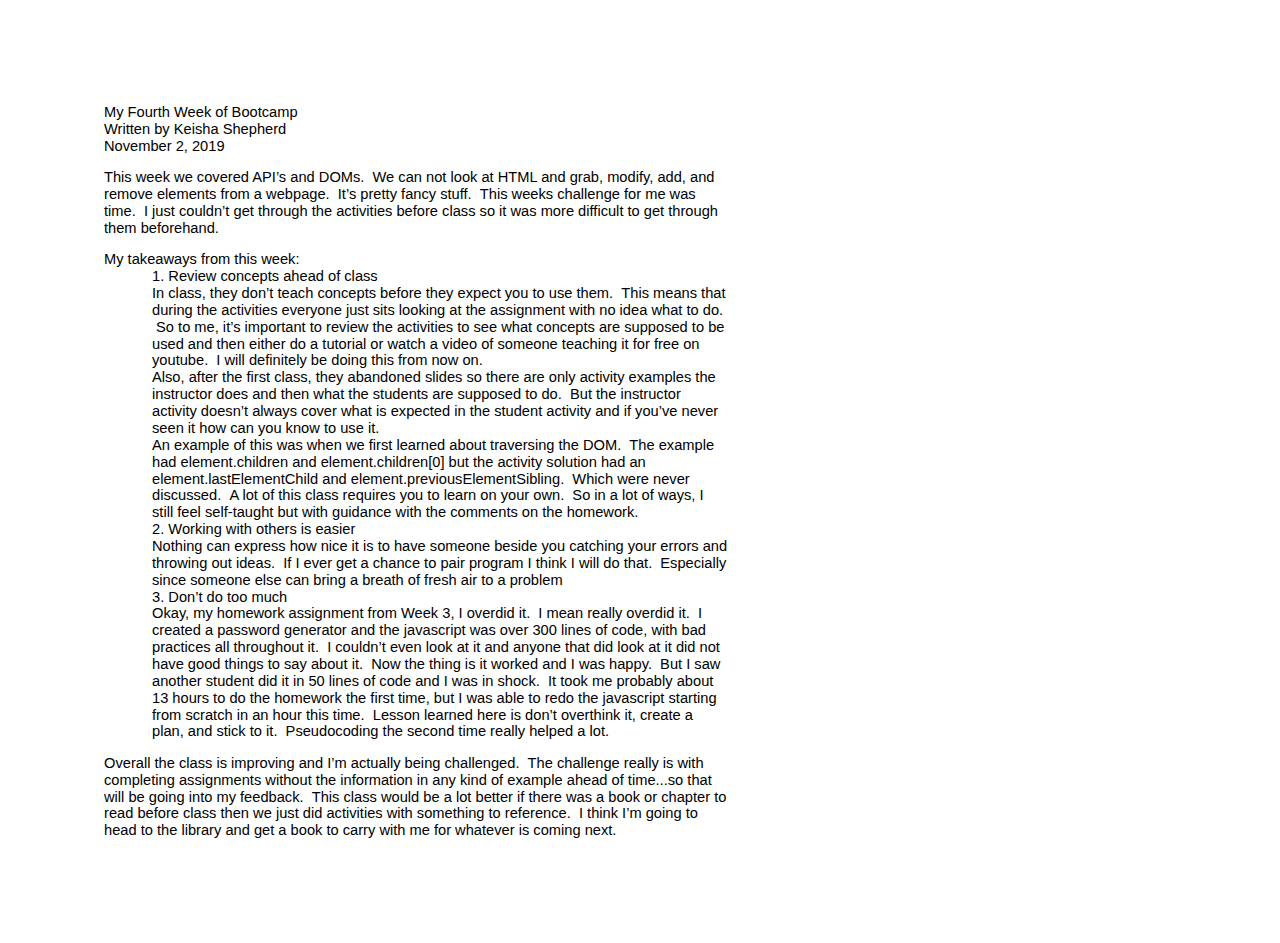
<file: blogs/MyFourthWeekofBootcamp.html>
<html><head><meta content="text/html; charset=UTF-8" http-equiv="content-type"><style type="text/css">.lst-kix_hjie0evdk7iw-2>li{counter-increment:lst-ctn-kix_hjie0evdk7iw-2}.lst-kix_hjie0evdk7iw-5>li{counter-increment:lst-ctn-kix_hjie0evdk7iw-5}ol.lst-kix_hjie0evdk7iw-3.start{counter-reset:lst-ctn-kix_hjie0evdk7iw-3 0}.lst-kix_hjie0evdk7iw-8>li{counter-increment:lst-ctn-kix_hjie0evdk7iw-8}.lst-kix_hjie0evdk7iw-1>li:before{content:"" counter(lst-ctn-kix_hjie0evdk7iw-1,lower-latin) ". "}ol.lst-kix_hjie0evdk7iw-0.start{counter-reset:lst-ctn-kix_hjie0evdk7iw-0 0}.lst-kix_hjie0evdk7iw-0>li:before{content:"" counter(lst-ctn-kix_hjie0evdk7iw-0,decimal) ". "}.lst-kix_hjie0evdk7iw-2>li:before{content:"" counter(lst-ctn-kix_hjie0evdk7iw-2,lower-roman) ". "}ol.lst-kix_hjie0evdk7iw-5.start{counter-reset:lst-ctn-kix_hjie0evdk7iw-5 0}ol.lst-kix_hjie0evdk7iw-8.start{counter-reset:lst-ctn-kix_hjie0evdk7iw-8 0}.lst-kix_hjie0evdk7iw-8>li:before{content:"" counter(lst-ctn-kix_hjie0evdk7iw-8,lower-roman) ". "}ol.lst-kix_hjie0evdk7iw-8{list-style-type:none}ol.lst-kix_hjie0evdk7iw-6{list-style-type:none}ol.lst-kix_hjie0evdk7iw-7{list-style-type:none}ol.lst-kix_hjie0evdk7iw-4{list-style-type:none}ol.lst-kix_hjie0evdk7iw-5{list-style-type:none}ol.lst-kix_hjie0evdk7iw-2{list-style-type:none}ol.lst-kix_hjie0evdk7iw-3{list-style-type:none}.lst-kix_hjie0evdk7iw-3>li{counter-increment:lst-ctn-kix_hjie0evdk7iw-3}.lst-kix_hjie0evdk7iw-6>li{counter-increment:lst-ctn-kix_hjie0evdk7iw-6}ol.lst-kix_hjie0evdk7iw-0{list-style-type:none}.lst-kix_hjie0evdk7iw-0>li{counter-increment:lst-ctn-kix_hjie0evdk7iw-0}.lst-kix_hjie0evdk7iw-4>li:before{content:"" counter(lst-ctn-kix_hjie0evdk7iw-4,lower-latin) ". "}ol.lst-kix_hjie0evdk7iw-7.start{counter-reset:lst-ctn-kix_hjie0evdk7iw-7 0}ol.lst-kix_hjie0evdk7iw-1{list-style-type:none}.lst-kix_hjie0evdk7iw-3>li:before{content:"" counter(lst-ctn-kix_hjie0evdk7iw-3,decimal) ". "}ol.lst-kix_hjie0evdk7iw-2.start{counter-reset:lst-ctn-kix_hjie0evdk7iw-2 0}ol.lst-kix_hjie0evdk7iw-6.start{counter-reset:lst-ctn-kix_hjie0evdk7iw-6 0}.lst-kix_hjie0evdk7iw-7>li{counter-increment:lst-ctn-kix_hjie0evdk7iw-7}.lst-kix_hjie0evdk7iw-1>li{counter-increment:lst-ctn-kix_hjie0evdk7iw-1}ol.lst-kix_hjie0evdk7iw-1.start{counter-reset:lst-ctn-kix_hjie0evdk7iw-1 0}.lst-kix_hjie0evdk7iw-5>li:before{content:"" counter(lst-ctn-kix_hjie0evdk7iw-5,lower-roman) ". "}.lst-kix_hjie0evdk7iw-6>li:before{content:"" counter(lst-ctn-kix_hjie0evdk7iw-6,decimal) ". "}.lst-kix_hjie0evdk7iw-7>li:before{content:"" counter(lst-ctn-kix_hjie0evdk7iw-7,lower-latin) ". "}.lst-kix_hjie0evdk7iw-4>li{counter-increment:lst-ctn-kix_hjie0evdk7iw-4}ol.lst-kix_hjie0evdk7iw-4.start{counter-reset:lst-ctn-kix_hjie0evdk7iw-4 0}ol{margin:0;padding:0}table td,table th{padding:0}.c2{margin-left:36pt;padding-top:0pt;padding-left:0pt;padding-bottom:0pt;line-height:1.15;orphans:2;widows:2;text-align:left}.c1{color:#000000;font-weight:400;text-decoration:none;vertical-align:baseline;font-size:11pt;font-family:"Arial";font-style:normal}.c0{padding-top:0pt;padding-bottom:0pt;line-height:1.15;orphans:2;widows:2;text-align:left;height:11pt}.c4{padding-top:0pt;padding-bottom:0pt;line-height:1.15;orphans:2;widows:2;text-align:left}.c5{background-color:#ffffff;max-width:468pt;padding:72pt 72pt 72pt 72pt}.c3{padding:0;margin:0}.c6{margin-left:36pt}.title{padding-top:0pt;color:#000000;font-size:26pt;padding-bottom:3pt;font-family:"Arial";line-height:1.15;page-break-after:avoid;orphans:2;widows:2;text-align:left}.subtitle{padding-top:0pt;color:#666666;font-size:15pt;padding-bottom:16pt;font-family:"Arial";line-height:1.15;page-break-after:avoid;orphans:2;widows:2;text-align:left}li{color:#000000;font-size:11pt;font-family:"Arial"}p{margin:0;color:#000000;font-size:11pt;font-family:"Arial"}h1{padding-top:20pt;color:#000000;font-size:20pt;padding-bottom:6pt;font-family:"Arial";line-height:1.15;page-break-after:avoid;orphans:2;widows:2;text-align:left}h2{padding-top:18pt;color:#000000;font-size:16pt;padding-bottom:6pt;font-family:"Arial";line-height:1.15;page-break-after:avoid;orphans:2;widows:2;text-align:left}h3{padding-top:16pt;color:#434343;font-size:14pt;padding-bottom:4pt;font-family:"Arial";line-height:1.15;page-break-after:avoid;orphans:2;widows:2;text-align:left}h4{padding-top:14pt;color:#666666;font-size:12pt;padding-bottom:4pt;font-family:"Arial";line-height:1.15;page-break-after:avoid;orphans:2;widows:2;text-align:left}h5{padding-top:12pt;color:#666666;font-size:11pt;padding-bottom:4pt;font-family:"Arial";line-height:1.15;page-break-after:avoid;orphans:2;widows:2;text-align:left}h6{padding-top:12pt;color:#666666;font-size:11pt;padding-bottom:4pt;font-family:"Arial";line-height:1.15;page-break-after:avoid;font-style:italic;orphans:2;widows:2;text-align:left}</style></head><body class="c5"><p class="c4"><span class="c1">My Fourth Week of Bootcamp</span></p><p class="c4"><span class="c1">Written by Keisha Shepherd</span></p><p class="c4"><span class="c1">November 2, 2019</span></p><p class="c0"><span class="c1"></span></p><p class="c4"><span class="c1">This week we covered API&rsquo;s and DOMs. &nbsp;We can not look at HTML and grab, modify, add, and remove elements from a webpage. &nbsp;It&rsquo;s pretty fancy stuff. &nbsp;This weeks challenge for me was time. &nbsp;I just couldn&rsquo;t get through the activities before class so it was more difficult to get through them beforehand.</span></p><p class="c0"><span class="c1"></span></p><p class="c4"><span class="c1">My takeaways from this week:</span></p><ol class="c3 lst-kix_hjie0evdk7iw-0 start" start="1"><li class="c2"><span class="c1">Review concepts ahead of class</span></li></ol><p class="c4 c6"><span class="c1">In class, they don&rsquo;t teach concepts before they expect you to use them. &nbsp;This means that during the activities everyone just sits looking at the assignment with no idea what to do. &nbsp;So to me, it&rsquo;s important to review the activities to see what concepts are supposed to be used and then either do a tutorial or watch a video of someone teaching it for free on youtube. &nbsp;I will definitely be doing this from now on.</span></p><p class="c4 c6"><span class="c1">Also, after the first class, they abandoned slides so there are only activity examples the instructor does and then what the students are supposed to do. &nbsp;But the instructor activity doesn&rsquo;t always cover what is expected in the student activity and if you&rsquo;ve never seen it how can you know to use it. &nbsp;</span></p><p class="c4 c6"><span class="c1">An example of this was when we first learned about traversing the DOM. &nbsp;The example had element.children and element.children[0] but the activity solution had an element.lastElementChild and element.previousElementSibling. &nbsp;Which were never discussed. &nbsp;A lot of this class requires you to learn on your own. &nbsp;So in a lot of ways, I still feel self-taught but with guidance with the comments on the homework.</span></p><ol class="c3 lst-kix_hjie0evdk7iw-0" start="2"><li class="c2"><span class="c1">Working with others is easier</span></li></ol><p class="c4 c6"><span class="c1">Nothing can express how nice it is to have someone beside you catching your errors and throwing out ideas. &nbsp;If I ever get a chance to pair program I think I will do that. &nbsp;Especially since someone else can bring a breath of fresh air to a problem</span></p><ol class="c3 lst-kix_hjie0evdk7iw-0" start="3"><li class="c2"><span class="c1">Don&rsquo;t do too much</span></li></ol><p class="c4 c6"><span class="c1">Okay, my homework assignment from Week 3, I overdid it. &nbsp;I mean really overdid it. &nbsp;I created a password generator and the javascript was over 300 lines of code, with bad practices all throughout it. &nbsp;I couldn&rsquo;t even look at it and anyone that did look at it did not have good things to say about it. &nbsp;Now the thing is it worked and I was happy. &nbsp;But I saw another student did it in 50 lines of code and I was in shock. &nbsp;It took me probably about 13 hours to do the homework the first time, but I was able to redo the javascript starting from scratch in an hour this time. &nbsp;Lesson learned here is don&rsquo;t overthink it, create a plan, and stick to it. &nbsp;Pseudocoding the second time really helped a lot.</span></p><p class="c0 c6"><span class="c1"></span></p><p class="c4"><span class="c1">Overall the class is improving and I&rsquo;m actually being challenged. &nbsp;The challenge really is with completing assignments without the information in any kind of example ahead of time...so that will be going into my feedback. &nbsp;This class would be a lot better if there was a book or chapter to read before class then we just did activities with something to reference. &nbsp;I think I&rsquo;m going to head to the library and get a book to carry with me for whatever is coming next.</span></p></body></html>
</file>
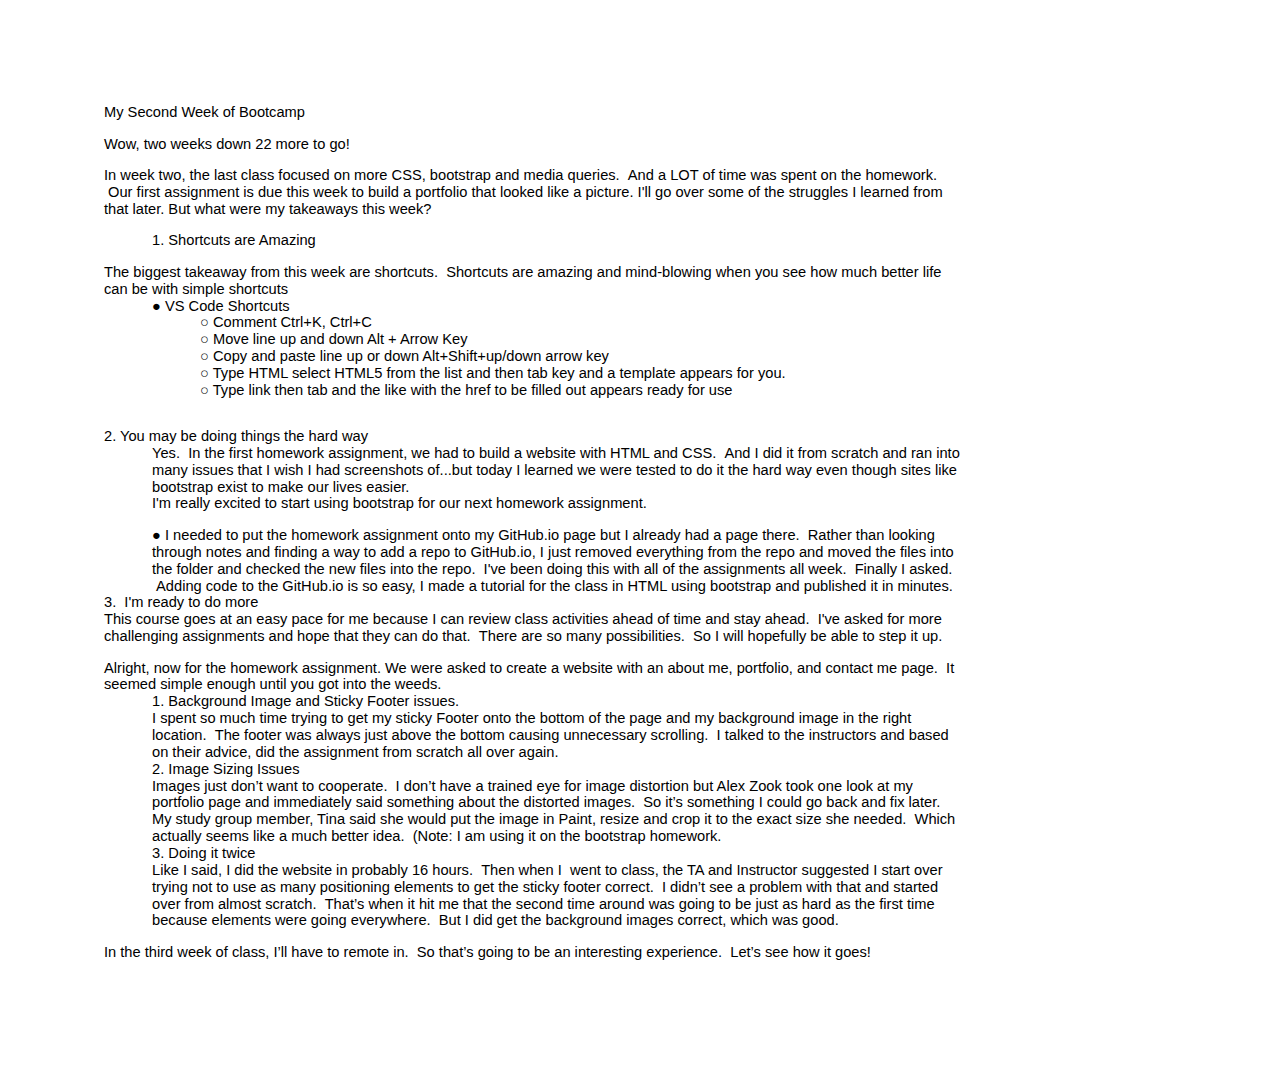
<file: blogs/MySecondWeekofBootcamp.html>
<html><head><meta content="text/html; charset=UTF-8" http-equiv="content-type"><style type="text/css">.lst-kix_ocfl4hzfyx8w-5>li:before{content:"\0025a0  "}.lst-kix_ocfl4hzfyx8w-6>li:before{content:"\0025cf  "}.lst-kix_u07xwwyl5l7z-1>li{counter-increment:lst-ctn-kix_u07xwwyl5l7z-1}.lst-kix_knehndzb3yzj-5>li:before{content:"\0025a0  "}.lst-kix_knehndzb3yzj-6>li:before{content:"\0025cf  "}.lst-kix_uyyte1r3wnb5-5>li:before{content:"\0025a0  "}.lst-kix_uyyte1r3wnb5-7>li:before{content:"\0025cb  "}.lst-kix_ocfl4hzfyx8w-4>li:before{content:"\0025cb  "}.lst-kix_ocfl4hzfyx8w-8>li:before{content:"\0025a0  "}.lst-kix_knehndzb3yzj-3>li:before{content:"\0025cf  "}.lst-kix_knehndzb3yzj-4>li:before{content:"\0025cb  "}.lst-kix_knehndzb3yzj-7>li:before{content:"\0025cb  "}.lst-kix_knehndzb3yzj-8>li:before{content:"\0025a0  "}.lst-kix_uyyte1r3wnb5-6>li:before{content:"\0025cf  "}.lst-kix_ocfl4hzfyx8w-1>li:before{content:"\0025cb  "}.lst-kix_ocfl4hzfyx8w-2>li:before{content:"\0025a0  "}.lst-kix_knehndzb3yzj-1>li:before{content:"\0025cb  "}.lst-kix_knehndzb3yzj-2>li:before{content:"\0025a0  "}.lst-kix_uyyte1r3wnb5-3>li:before{content:"\0025cf  "}.lst-kix_ocfl4hzfyx8w-3>li:before{content:"\0025cf  "}.lst-kix_uyyte1r3wnb5-4>li:before{content:"\0025cb  "}.lst-kix_ocfl4hzfyx8w-7>li:before{content:"\0025cb  "}.lst-kix_uyyte1r3wnb5-8>li:before{content:"\0025a0  "}ol.lst-kix_o0f7uqa32mzs-7.start{counter-reset:lst-ctn-kix_o0f7uqa32mzs-7 0}.lst-kix_u07xwwyl5l7z-0>li{counter-increment:lst-ctn-kix_u07xwwyl5l7z-0}ol.lst-kix_u07xwwyl5l7z-3.start{counter-reset:lst-ctn-kix_u07xwwyl5l7z-3 0}ol.lst-kix_u07xwwyl5l7z-0.start{counter-reset:lst-ctn-kix_u07xwwyl5l7z-0 0}.lst-kix_u07xwwyl5l7z-2>li{counter-increment:lst-ctn-kix_u07xwwyl5l7z-2}.lst-kix_knehndzb3yzj-0>li:before{content:"\0025cf  "}ol.lst-kix_o0f7uqa32mzs-4.start{counter-reset:lst-ctn-kix_o0f7uqa32mzs-4 0}ol.lst-kix_u07xwwyl5l7z-6.start{counter-reset:lst-ctn-kix_u07xwwyl5l7z-6 0}.lst-kix_u07xwwyl5l7z-4>li{counter-increment:lst-ctn-kix_u07xwwyl5l7z-4}.lst-kix_o0f7uqa32mzs-5>li:before{content:"" counter(lst-ctn-kix_o0f7uqa32mzs-5,lower-roman) ". "}.lst-kix_o0f7uqa32mzs-3>li:before{content:"" counter(lst-ctn-kix_o0f7uqa32mzs-3,decimal) ". "}.lst-kix_o0f7uqa32mzs-7>li:before{content:"" counter(lst-ctn-kix_o0f7uqa32mzs-7,lower-latin) ". "}ul.lst-kix_knehndzb3yzj-7{list-style-type:none}ul.lst-kix_knehndzb3yzj-8{list-style-type:none}.lst-kix_o0f7uqa32mzs-2>li:before{content:"" counter(lst-ctn-kix_o0f7uqa32mzs-2,lower-roman) ". "}.lst-kix_o0f7uqa32mzs-6>li:before{content:"" counter(lst-ctn-kix_o0f7uqa32mzs-6,decimal) ". "}.lst-kix_o0f7uqa32mzs-4>li:before{content:"" counter(lst-ctn-kix_o0f7uqa32mzs-4,lower-latin) ". "}.lst-kix_o0f7uqa32mzs-8>li:before{content:"" counter(lst-ctn-kix_o0f7uqa32mzs-8,lower-roman) ". "}ol.lst-kix_o0f7uqa32mzs-5.start{counter-reset:lst-ctn-kix_o0f7uqa32mzs-5 0}.lst-kix_o0f7uqa32mzs-6>li{counter-increment:lst-ctn-kix_o0f7uqa32mzs-6}ol.lst-kix_u07xwwyl5l7z-5.start{counter-reset:lst-ctn-kix_u07xwwyl5l7z-5 0}ul.lst-kix_ocfl4hzfyx8w-6{list-style-type:none}ul.lst-kix_ocfl4hzfyx8w-5{list-style-type:none}ul.lst-kix_ocfl4hzfyx8w-8{list-style-type:none}ul.lst-kix_ocfl4hzfyx8w-7{list-style-type:none}ul.lst-kix_ocfl4hzfyx8w-2{list-style-type:none}ul.lst-kix_ocfl4hzfyx8w-1{list-style-type:none}ul.lst-kix_ocfl4hzfyx8w-4{list-style-type:none}.lst-kix_uyyte1r3wnb5-2>li:before{content:"\0025a0  "}ul.lst-kix_ocfl4hzfyx8w-3{list-style-type:none}.lst-kix_o0f7uqa32mzs-0>li{counter-increment:lst-ctn-kix_o0f7uqa32mzs-0}.lst-kix_o0f7uqa32mzs-1>li:before{content:"" counter(lst-ctn-kix_o0f7uqa32mzs-1,lower-latin) ". "}ul.lst-kix_knehndzb3yzj-3{list-style-type:none}ul.lst-kix_knehndzb3yzj-4{list-style-type:none}ul.lst-kix_ocfl4hzfyx8w-0{list-style-type:none}ul.lst-kix_knehndzb3yzj-5{list-style-type:none}ul.lst-kix_knehndzb3yzj-6{list-style-type:none}.lst-kix_uyyte1r3wnb5-1>li:before{content:"\0025cb  "}ul.lst-kix_knehndzb3yzj-0{list-style-type:none}.lst-kix_o0f7uqa32mzs-0>li:before{content:"" counter(lst-ctn-kix_o0f7uqa32mzs-0,decimal) ". "}.lst-kix_o0f7uqa32mzs-3>li{counter-increment:lst-ctn-kix_o0f7uqa32mzs-3}.lst-kix_uyyte1r3wnb5-0>li:before{content:"\0025cf  "}ul.lst-kix_knehndzb3yzj-1{list-style-type:none}ul.lst-kix_knehndzb3yzj-2{list-style-type:none}.lst-kix_u07xwwyl5l7z-7>li{counter-increment:lst-ctn-kix_u07xwwyl5l7z-7}.lst-kix_u07xwwyl5l7z-0>li:before{content:"" counter(lst-ctn-kix_u07xwwyl5l7z-0,decimal) ". "}.lst-kix_u07xwwyl5l7z-1>li:before{content:"" counter(lst-ctn-kix_u07xwwyl5l7z-1,lower-latin) ". "}.lst-kix_o0f7uqa32mzs-5>li{counter-increment:lst-ctn-kix_o0f7uqa32mzs-5}ol.lst-kix_u07xwwyl5l7z-4.start{counter-reset:lst-ctn-kix_u07xwwyl5l7z-4 0}ol.lst-kix_o0f7uqa32mzs-6.start{counter-reset:lst-ctn-kix_o0f7uqa32mzs-6 0}.lst-kix_o0f7uqa32mzs-4>li{counter-increment:lst-ctn-kix_o0f7uqa32mzs-4}.lst-kix_u07xwwyl5l7z-7>li:before{content:"" counter(lst-ctn-kix_u07xwwyl5l7z-7,lower-latin) ". "}ol.lst-kix_o0f7uqa32mzs-3.start{counter-reset:lst-ctn-kix_o0f7uqa32mzs-3 0}ol.lst-kix_u07xwwyl5l7z-7.start{counter-reset:lst-ctn-kix_u07xwwyl5l7z-7 0}.lst-kix_u07xwwyl5l7z-8>li:before{content:"" counter(lst-ctn-kix_u07xwwyl5l7z-8,lower-roman) ". "}.lst-kix_u07xwwyl5l7z-6>li{counter-increment:lst-ctn-kix_u07xwwyl5l7z-6}ol.lst-kix_u07xwwyl5l7z-8{list-style-type:none}ol.lst-kix_u07xwwyl5l7z-7{list-style-type:none}ol.lst-kix_o0f7uqa32mzs-0.start{counter-reset:lst-ctn-kix_o0f7uqa32mzs-0 0}ol.lst-kix_u07xwwyl5l7z-6{list-style-type:none}ol.lst-kix_u07xwwyl5l7z-1{list-style-type:none}.lst-kix_u07xwwyl5l7z-8>li{counter-increment:lst-ctn-kix_u07xwwyl5l7z-8}ol.lst-kix_u07xwwyl5l7z-0{list-style-type:none}.lst-kix_u07xwwyl5l7z-5>li{counter-increment:lst-ctn-kix_u07xwwyl5l7z-5}ol.lst-kix_u07xwwyl5l7z-5{list-style-type:none}ol.lst-kix_u07xwwyl5l7z-4{list-style-type:none}ol.lst-kix_u07xwwyl5l7z-3{list-style-type:none}ol.lst-kix_u07xwwyl5l7z-2{list-style-type:none}.lst-kix_u07xwwyl5l7z-6>li:before{content:"" counter(lst-ctn-kix_u07xwwyl5l7z-6,decimal) ". "}.lst-kix_o0f7uqa32mzs-7>li{counter-increment:lst-ctn-kix_o0f7uqa32mzs-7}.lst-kix_u07xwwyl5l7z-4>li:before{content:"" counter(lst-ctn-kix_u07xwwyl5l7z-4,lower-latin) ". "}.lst-kix_u07xwwyl5l7z-5>li:before{content:"" counter(lst-ctn-kix_u07xwwyl5l7z-5,lower-roman) ". "}.lst-kix_u07xwwyl5l7z-2>li:before{content:"" counter(lst-ctn-kix_u07xwwyl5l7z-2,lower-roman) ". "}.lst-kix_u07xwwyl5l7z-3>li:before{content:"" counter(lst-ctn-kix_u07xwwyl5l7z-3,decimal) ". "}.lst-kix_o0f7uqa32mzs-2>li{counter-increment:lst-ctn-kix_o0f7uqa32mzs-2}ol.lst-kix_o0f7uqa32mzs-0{list-style-type:none}ol.lst-kix_o0f7uqa32mzs-2{list-style-type:none}ol.lst-kix_o0f7uqa32mzs-1{list-style-type:none}ol.lst-kix_o0f7uqa32mzs-1.start{counter-reset:lst-ctn-kix_o0f7uqa32mzs-1 0}ol.lst-kix_o0f7uqa32mzs-8{list-style-type:none}ul.lst-kix_uyyte1r3wnb5-1{list-style-type:none}ol.lst-kix_u07xwwyl5l7z-2.start{counter-reset:lst-ctn-kix_u07xwwyl5l7z-2 0}ol.lst-kix_o0f7uqa32mzs-7{list-style-type:none}ul.lst-kix_uyyte1r3wnb5-2{list-style-type:none}ul.lst-kix_uyyte1r3wnb5-0{list-style-type:none}ol.lst-kix_o0f7uqa32mzs-4{list-style-type:none}ol.lst-kix_o0f7uqa32mzs-3{list-style-type:none}.lst-kix_o0f7uqa32mzs-1>li{counter-increment:lst-ctn-kix_o0f7uqa32mzs-1}ol.lst-kix_o0f7uqa32mzs-6{list-style-type:none}ol.lst-kix_o0f7uqa32mzs-5{list-style-type:none}.lst-kix_o0f7uqa32mzs-8>li{counter-increment:lst-ctn-kix_o0f7uqa32mzs-8}.lst-kix_u07xwwyl5l7z-3>li{counter-increment:lst-ctn-kix_u07xwwyl5l7z-3}ul.lst-kix_uyyte1r3wnb5-7{list-style-type:none}ul.lst-kix_uyyte1r3wnb5-8{list-style-type:none}ol.lst-kix_o0f7uqa32mzs-8.start{counter-reset:lst-ctn-kix_o0f7uqa32mzs-8 0}ul.lst-kix_uyyte1r3wnb5-5{list-style-type:none}ul.lst-kix_uyyte1r3wnb5-6{list-style-type:none}ul.lst-kix_uyyte1r3wnb5-3{list-style-type:none}ul.lst-kix_uyyte1r3wnb5-4{list-style-type:none}ol.lst-kix_o0f7uqa32mzs-2.start{counter-reset:lst-ctn-kix_o0f7uqa32mzs-2 0}ol.lst-kix_u07xwwyl5l7z-8.start{counter-reset:lst-ctn-kix_u07xwwyl5l7z-8 0}ol.lst-kix_u07xwwyl5l7z-1.start{counter-reset:lst-ctn-kix_u07xwwyl5l7z-1 0}.lst-kix_ocfl4hzfyx8w-0>li:before{content:"\0025cf  "}ol{margin:0;padding:0}table td,table th{padding:0}.c0{color:#000000;font-weight:400;text-decoration:none;vertical-align:baseline;font-size:11pt;font-family:"Arial";font-style:normal}.c1{padding-top:0pt;padding-bottom:0pt;line-height:1.15;orphans:2;widows:2;text-align:left}.c7{background-color:#ffffff;max-width:648pt;padding:72pt 72pt 72pt 72pt}.c4{margin-left:72pt;padding-left:0pt}.c2{margin-left:36pt;padding-left:0pt}.c5{padding:0;margin:0}.c6{margin-left:36pt}.c3{height:11pt}.title{padding-top:0pt;color:#000000;font-size:26pt;padding-bottom:3pt;font-family:"Arial";line-height:1.15;page-break-after:avoid;orphans:2;widows:2;text-align:left}.subtitle{padding-top:0pt;color:#666666;font-size:15pt;padding-bottom:16pt;font-family:"Arial";line-height:1.15;page-break-after:avoid;orphans:2;widows:2;text-align:left}li{color:#000000;font-size:11pt;font-family:"Arial"}p{margin:0;color:#000000;font-size:11pt;font-family:"Arial"}h1{padding-top:20pt;color:#000000;font-size:20pt;padding-bottom:6pt;font-family:"Arial";line-height:1.15;page-break-after:avoid;orphans:2;widows:2;text-align:left}h2{padding-top:18pt;color:#000000;font-size:16pt;padding-bottom:6pt;font-family:"Arial";line-height:1.15;page-break-after:avoid;orphans:2;widows:2;text-align:left}h3{padding-top:16pt;color:#434343;font-size:14pt;padding-bottom:4pt;font-family:"Arial";line-height:1.15;page-break-after:avoid;orphans:2;widows:2;text-align:left}h4{padding-top:14pt;color:#666666;font-size:12pt;padding-bottom:4pt;font-family:"Arial";line-height:1.15;page-break-after:avoid;orphans:2;widows:2;text-align:left}h5{padding-top:12pt;color:#666666;font-size:11pt;padding-bottom:4pt;font-family:"Arial";line-height:1.15;page-break-after:avoid;orphans:2;widows:2;text-align:left}h6{padding-top:12pt;color:#666666;font-size:11pt;padding-bottom:4pt;font-family:"Arial";line-height:1.15;page-break-after:avoid;font-style:italic;orphans:2;widows:2;text-align:left}</style></head><body class="c7"><p class="c1"><span class="c0">My Second Week of Bootcamp</span></p><p class="c1 c3"><span class="c0"></span></p><p class="c1"><span class="c0">Wow, two weeks down 22 more to go!</span></p><p class="c1 c3"><span class="c0"></span></p><p class="c1"><span class="c0">In week two, the last class focused on more CSS, bootstrap and media queries. &nbsp;And a LOT of time was spent on the homework. &nbsp;Our first assignment is due this week to build a portfolio that looked like a picture. I&#39;ll go over some of the struggles I learned from that later. But what were my takeaways this week?</span></p><p class="c1 c3"><span class="c0"></span></p><ol class="c5 lst-kix_o0f7uqa32mzs-0 start" start="1"><li class="c1 c2"><span class="c0">Shortcuts are Amazing</span></li></ol><p class="c1 c3"><span class="c0"></span></p><p class="c1"><span class="c0">The biggest takeaway from this week are shortcuts. &nbsp;Shortcuts are amazing and mind-blowing when you see how much better life can be with simple shortcuts </span></p><ul class="c5 lst-kix_knehndzb3yzj-0 start"><li class="c1 c2"><span class="c0">VS Code Shortcuts</span></li></ul><ul class="c5 lst-kix_knehndzb3yzj-1 start"><li class="c1 c4"><span class="c0">Comment Ctrl+K, Ctrl+C</span></li><li class="c1 c4"><span class="c0">Move line up and down Alt + Arrow Key</span></li><li class="c1 c4"><span class="c0">Copy and paste line up or down Alt+Shift+up/down arrow key</span></li><li class="c1 c4"><span class="c0">Type HTML select HTML5 from the list and then tab key and a template appears for you.</span></li><li class="c1 c4"><span class="c0">Type link then tab and the like with the href to be filled out appears ready for use</span></li></ul><p class="c1 c3"><span class="c0"></span></p><p class="c1 c3"><span class="c0"></span></p><p class="c1"><span class="c0">2. You may be doing things the hard way</span></p><p class="c1 c6"><span class="c0">Yes. &nbsp;In the first homework assignment, we had to build a website with HTML and CSS. &nbsp;And I did it from scratch and ran into many issues that I wish I had screenshots of...but today I learned we were tested to do it the hard way even though sites like bootstrap exist to make our lives easier.</span></p><p class="c1 c6"><span class="c0">I&#39;m really excited to start using bootstrap for our next homework assignment.</span></p><p class="c1 c3 c6"><span class="c0"></span></p><ul class="c5 lst-kix_ocfl4hzfyx8w-0 start"><li class="c1 c2"><span class="c0">I needed to put the homework assignment onto my GitHub.io page but I already had a page there. &nbsp;Rather than looking through notes and finding a way to add a repo to GitHub.io, I just removed everything from the repo and moved the files into the folder and checked the new files into the repo. &nbsp;I&#39;ve been doing this with all of the assignments all week. &nbsp;Finally I asked. &nbsp;Adding code to the GitHub.io is so easy, I made a tutorial for the class in HTML using bootstrap and published it in minutes.<br></span></li></ul><p class="c1"><span class="c0">3. &nbsp;I&#39;m ready to do more</span></p><p class="c1"><span class="c0">This course goes at an easy pace for me because I can review class activities ahead of time and stay ahead. &nbsp;I&#39;ve asked for more challenging assignments and hope that they can do that. &nbsp;There are so many possibilities. &nbsp;So I will hopefully be able to step it up.</span></p><p class="c1 c3"><span class="c0"></span></p><p class="c1"><span class="c0">Alright, now for the homework assignment. We were asked to create a website with an about me, portfolio, and contact me page. &nbsp;It seemed simple enough until you got into the weeds.</span></p><ol class="c5 lst-kix_u07xwwyl5l7z-0 start" start="1"><li class="c1 c2"><span class="c0">Background Image and Sticky Footer issues.</span></li></ol><p class="c1 c6"><span class="c0">I spent so much time trying to get my sticky Footer onto the bottom of the page and my background image in the right location. &nbsp;The footer was always just above the bottom causing unnecessary scrolling. &nbsp;I talked to the instructors and based on their advice, did the assignment from scratch all over again.</span></p><ol class="c5 lst-kix_u07xwwyl5l7z-0" start="2"><li class="c1 c2"><span class="c0">Image Sizing Issues<br>Images just don&rsquo;t want to cooperate. &nbsp;I don&rsquo;t have a trained eye for image distortion but Alex Zook took one look at my portfolio page and immediately said something about the distorted images. &nbsp;So it&rsquo;s something I could go back and fix later.<br>My study group member, Tina said she would put the image in Paint, resize and crop it to the exact size she needed. &nbsp;Which actually seems like a much better idea. &nbsp;(Note: I am using it on the bootstrap homework.</span></li><li class="c1 c2"><span class="c0">Doing it twice<br>Like I said, I did the website in probably 16 hours. &nbsp;Then when I &nbsp;went to class, the TA and Instructor suggested I start over trying not to use as many positioning elements to get the sticky footer correct. &nbsp;I didn&rsquo;t see a problem with that and started over from almost scratch. &nbsp;That&rsquo;s when it hit me that the second time around was going to be just as hard as the first time because elements were going everywhere. &nbsp;But I did get the background images correct, which was good.</span></li></ol><p class="c1 c3"><span class="c0"></span></p><p class="c1"><span class="c0">In the third week of class, I&rsquo;ll have to remote in. &nbsp;So that&rsquo;s going to be an interesting experience. &nbsp;Let&rsquo;s see how it goes!</span></p></body></html>
</file>
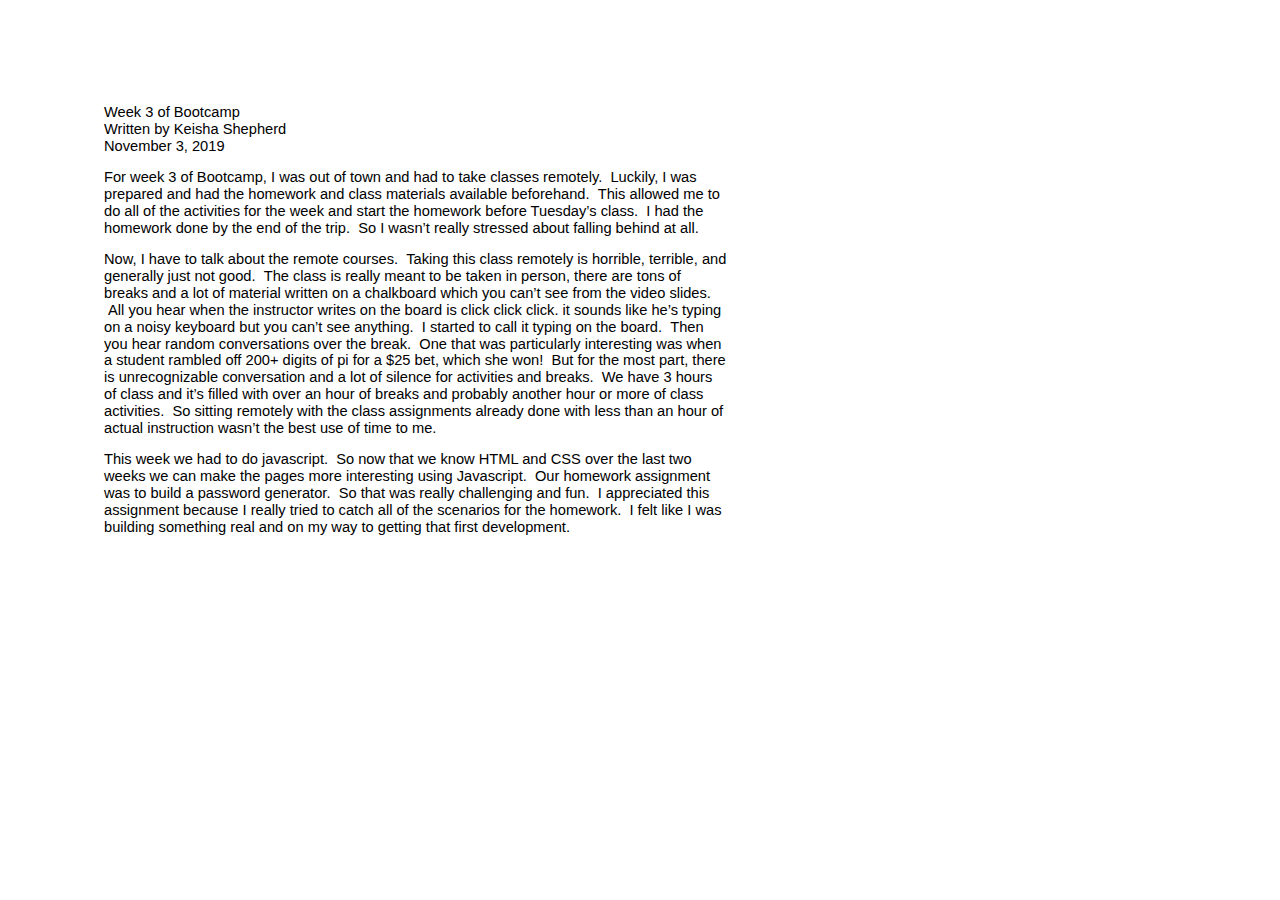
<file: blogs/MyThirdWeekofBootcamp.html>
<html><head><meta content="text/html; charset=UTF-8" http-equiv="content-type"><style type="text/css">ol{margin:0;padding:0}table td,table th{padding:0}.c0{color:#000000;font-weight:400;text-decoration:none;vertical-align:baseline;font-size:11pt;font-family:"Arial";font-style:normal}.c1{padding-top:0pt;padding-bottom:0pt;line-height:1.15;orphans:2;widows:2;text-align:left;height:11pt}.c2{padding-top:0pt;padding-bottom:0pt;line-height:1.15;orphans:2;widows:2;text-align:left}.c3{background-color:#ffffff;max-width:468pt;padding:72pt 72pt 72pt 72pt}.title{padding-top:0pt;color:#000000;font-size:26pt;padding-bottom:3pt;font-family:"Arial";line-height:1.15;page-break-after:avoid;orphans:2;widows:2;text-align:left}.subtitle{padding-top:0pt;color:#666666;font-size:15pt;padding-bottom:16pt;font-family:"Arial";line-height:1.15;page-break-after:avoid;orphans:2;widows:2;text-align:left}li{color:#000000;font-size:11pt;font-family:"Arial"}p{margin:0;color:#000000;font-size:11pt;font-family:"Arial"}h1{padding-top:20pt;color:#000000;font-size:20pt;padding-bottom:6pt;font-family:"Arial";line-height:1.15;page-break-after:avoid;orphans:2;widows:2;text-align:left}h2{padding-top:18pt;color:#000000;font-size:16pt;padding-bottom:6pt;font-family:"Arial";line-height:1.15;page-break-after:avoid;orphans:2;widows:2;text-align:left}h3{padding-top:16pt;color:#434343;font-size:14pt;padding-bottom:4pt;font-family:"Arial";line-height:1.15;page-break-after:avoid;orphans:2;widows:2;text-align:left}h4{padding-top:14pt;color:#666666;font-size:12pt;padding-bottom:4pt;font-family:"Arial";line-height:1.15;page-break-after:avoid;orphans:2;widows:2;text-align:left}h5{padding-top:12pt;color:#666666;font-size:11pt;padding-bottom:4pt;font-family:"Arial";line-height:1.15;page-break-after:avoid;orphans:2;widows:2;text-align:left}h6{padding-top:12pt;color:#666666;font-size:11pt;padding-bottom:4pt;font-family:"Arial";line-height:1.15;page-break-after:avoid;font-style:italic;orphans:2;widows:2;text-align:left}</style></head><body class="c3"><p class="c2"><span class="c0">Week 3 of Bootcamp</span></p><p class="c2"><span class="c0">Written by Keisha Shepherd</span></p><p class="c2"><span class="c0">November 3, 2019</span></p><p class="c1"><span class="c0"></span></p><p class="c2"><span class="c0">For week 3 of Bootcamp, I was out of town and had to take classes remotely. &nbsp;Luckily, I was prepared and had the homework and class materials available beforehand. &nbsp;This allowed me to do all of the activities for the week and start the homework before Tuesday&rsquo;s class. &nbsp;I had the homework done by the end of the trip. &nbsp;So I wasn&rsquo;t really stressed about falling behind at all.</span></p><p class="c1"><span class="c0"></span></p><p class="c2"><span class="c0">Now, I have to talk about the remote courses. &nbsp;Taking this class remotely is horrible, terrible, and generally just not good. &nbsp;The class is really meant to be taken in person, there are tons of breaks and a lot of material written on a chalkboard which you can&rsquo;t see from the video slides. &nbsp;All you hear when the instructor writes on the board is click click click. it sounds like he&rsquo;s typing on a noisy keyboard but you can&rsquo;t see anything. &nbsp;I started to call it typing on the board. &nbsp;Then you hear random conversations over the break. &nbsp;One that was particularly interesting was when a student rambled off 200+ digits of pi for a $25 bet, which she won! &nbsp;But for the most part, there is unrecognizable conversation and a lot of silence for activities and breaks. &nbsp;We have 3 hours of class and it&rsquo;s filled with over an hour of breaks and probably another hour or more of class activities. &nbsp;So sitting remotely with the class assignments already done with less than an hour of actual instruction wasn&rsquo;t the best use of time to me.</span></p><p class="c1"><span class="c0"></span></p><p class="c2"><span class="c0">This week we had to do javascript. &nbsp;So now that we know HTML and CSS over the last two weeks we can make the pages more interesting using Javascript. &nbsp;Our homework assignment was to build a password generator. &nbsp;So that was really challenging and fun. &nbsp;I appreciated this assignment because I really tried to catch all of the scenarios for the homework. &nbsp;I felt like I was building something real and on my way to getting that first development.</span></p><p class="c1"><span class="c0"></span></p><p class="c1"><span class="c0"></span></p><p class="c1"><span class="c0"></span></p><p class="c1"><span class="c0"></span></p></body></html>
</file>
<file: css/cover.css>
/*
 * Globals
 */

/* Links */
a {
  color: purple;
}
a:focus,
a:hover {
  color: blueviolet;
}

/* Custom default button */
.btn-secondary,
.btn-secondary:hover,
.btn-secondary:focus {
  color: #333;
  text-shadow: none; /* Prevent inheritance from `body` */
  background-color: #fff;
  border: .05rem solid #fff;
}


/*
 * Base structure
 */

html {
  height: 100%;
  background-color: rgb(132, 54, 160);
  box-shadow: inset 0 0 5rem rgba(0, 0, 0, .5);
}

body {
  display: -ms-flexbox;
  display: flex;
  color: #fff;
  text-shadow: 0 .05rem .1rem rgba(0, 0, 0, .5);
  background-color: rgb(132, 54, 160);
  box-shadow: inset 0 0 5rem rgba(0, 0, 0, .5);
  padding: 5px;
  height: 100%;
}

.cover-container {
  max-width: 42em;
  padding: 5px;
}


/*
 * Header
 */
.masthead {
  margin-bottom: 2rem;
}

.masthead-brand {
  margin-bottom: 0;
}

.nav-masthead .nav-link {
  padding: .25rem 0;
  font-weight: 700;
  color: rgba(255, 255, 255, .5);
  background-color: transparent;
  border-bottom: .25rem solid transparent;
}

.nav-masthead .nav-link:hover,
.nav-masthead .nav-link:focus {
  border-bottom-color: rgba(255, 255, 255, .25);
}

.nav-masthead .nav-link + .nav-link {
  margin-left: 1rem;
}

.nav-masthead .active {
  color: #fff;
  border-bottom-color: #fff;
}

@media (min-width: 48em) {
  .masthead-brand {
    float: left;
  }
  .nav-masthead {
    float: right;
  }

  .h1-id, .p-id{
    text-align: center;
  }

}


/*
 * Cover
 */
.cover {
  padding: 0 1.5rem;
}
.cover .btn-lg {
  padding: .75rem 1.25rem;
  font-weight: 700;
}


/*
 * Footer
 */
/* .mastfoot {
    color: rgba(255, 255, 255, .5);
    border: 1px dotted white;
} */

header {
  /* border: 2px dotted white; */
  padding: 5px;
}

main {
  /* border: 2px dotted white; */
  padding: 5px;
}


/*
/* Follow me button styles
*/
.follow-me {
    display: none;
}

@media screen {

    .h1-id, .p-id{
      text-align: center;
    }

  }

@media screen and (min-width: 260px) {

  .follow-me.horizontal {
    display: block;
  }
  /* .h1-id, .p-id{
    text-align: center;
  } */

}

@media screen and (min-width: 768px) {

  .follow-me.horizontal {
    display: none;
  }

  .follow-me.vertical {
    display: inline-block;
  }
  .h1-id, .p-id{
    text-align: left;
  }
}

.card {
  color: purple;
  padding: 0;
  margin: 0;
}
</file>
